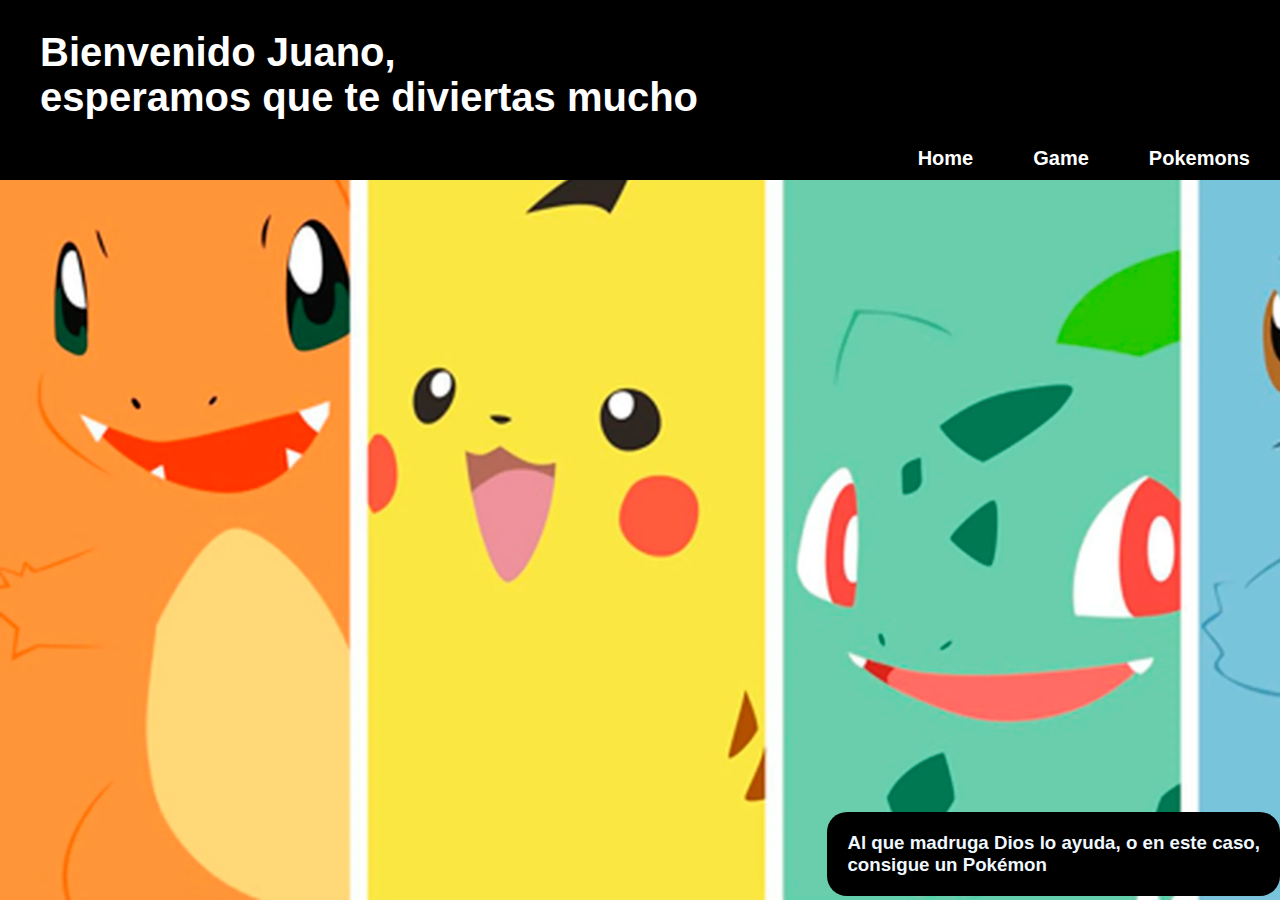
<file: index.html>
<!DOCTYPE html>
<html lang="en">

<head>
  <meta charset="UTF-8">
  <meta http-equiv="X-UA-Compatible" content="IE=edge">
  <meta name="viewport" content="width=device-width, initial-scale=1.0">
  <title>Pokedex Juano</title>
  <link rel="stylesheet" type="text/css" href="styles.css">
</head>

<body>
  <!--Inicio del header-->
  <header>
    <p>Bienvenido Juano, <br>esperamos que te diviertas mucho</br></p>
    <nav>
      <ul>
        <li><a href="index.html">Home</a></li>
        <li><a href="pokedex.html">Game</a></li>
        <li><a href="cartas.html">Pokemons</a></li>
      </ul>
    </nav>
  </header>
  <!--Fin del header-->
  <section>
    <!--Inicio del banner-->
    <div class="banner">
      <div class="banner_content">
        <h3>
          <b>Al que madruga Dios lo ayuda, o en este caso, <br>consigue un Pokémon</br></b>
        </h3>
      </div>
      <!--fin del banner-->
  </section>

</body>

</html>
</file>
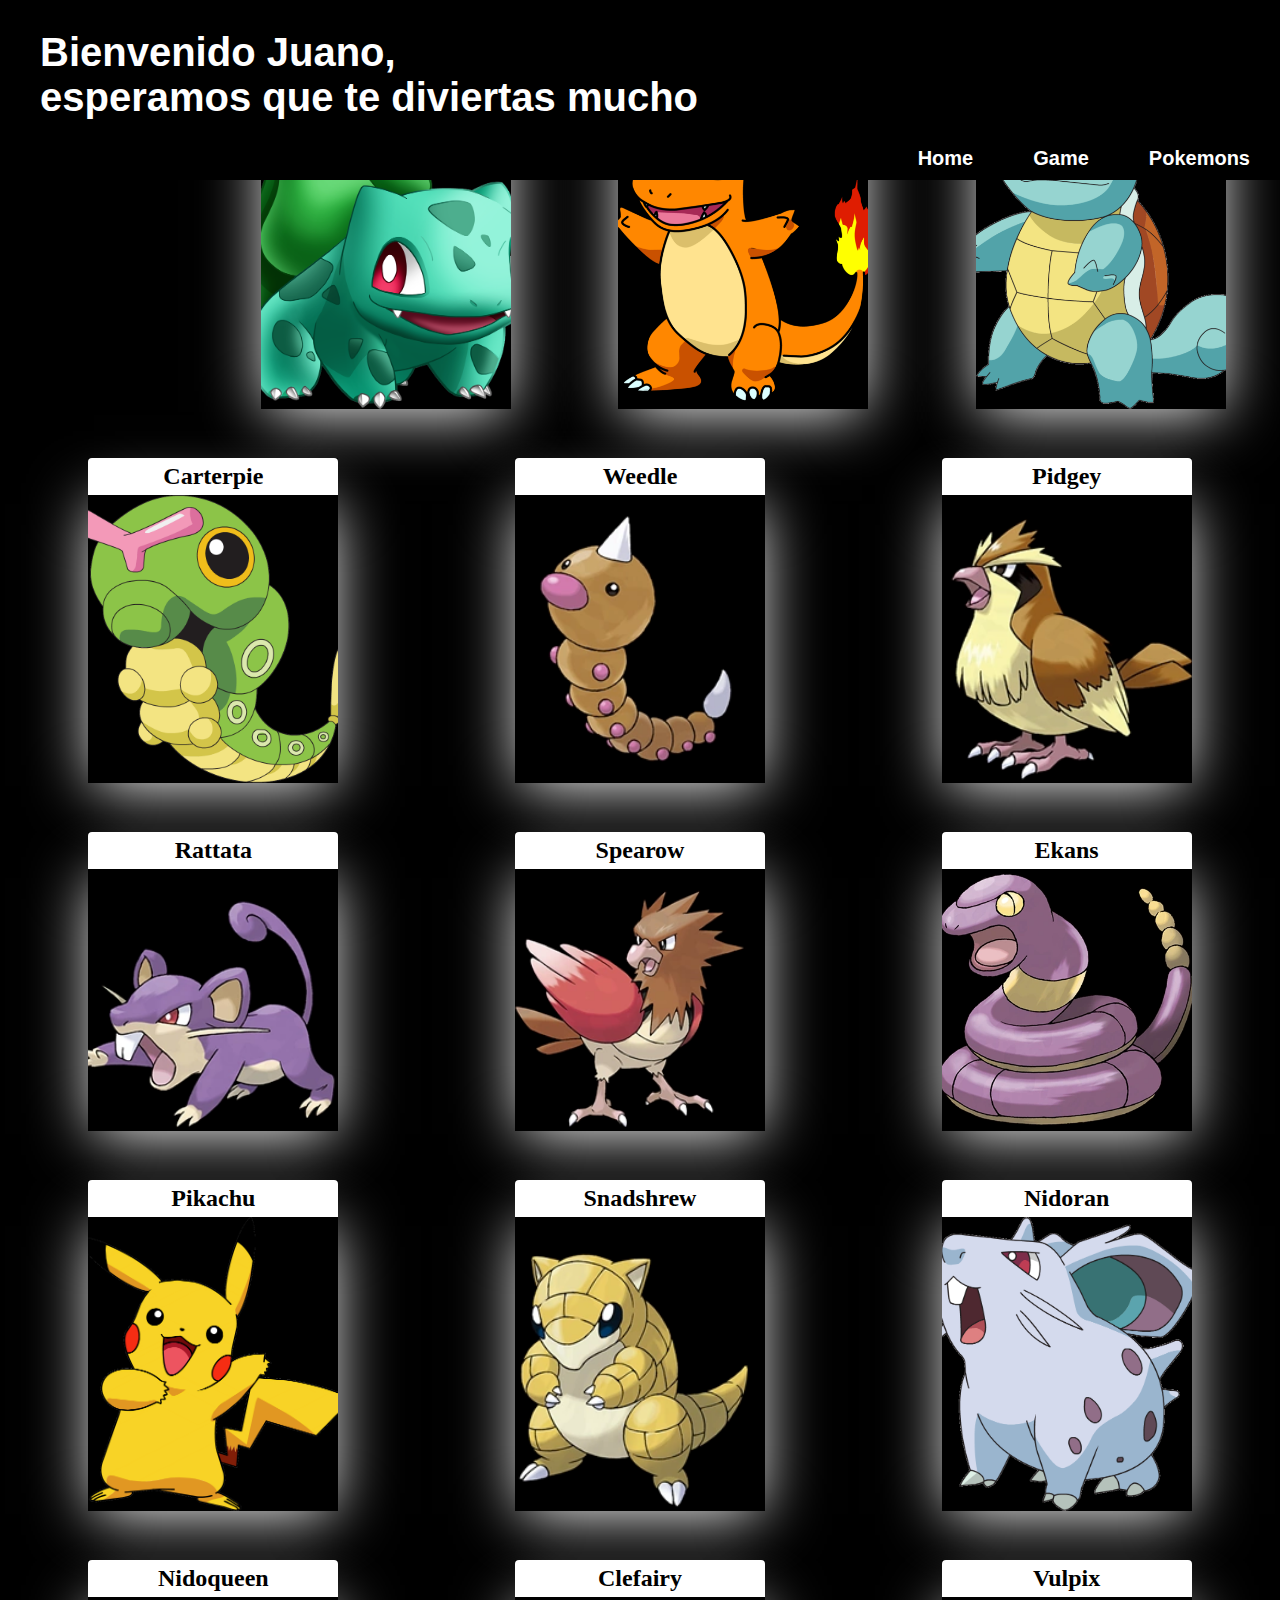
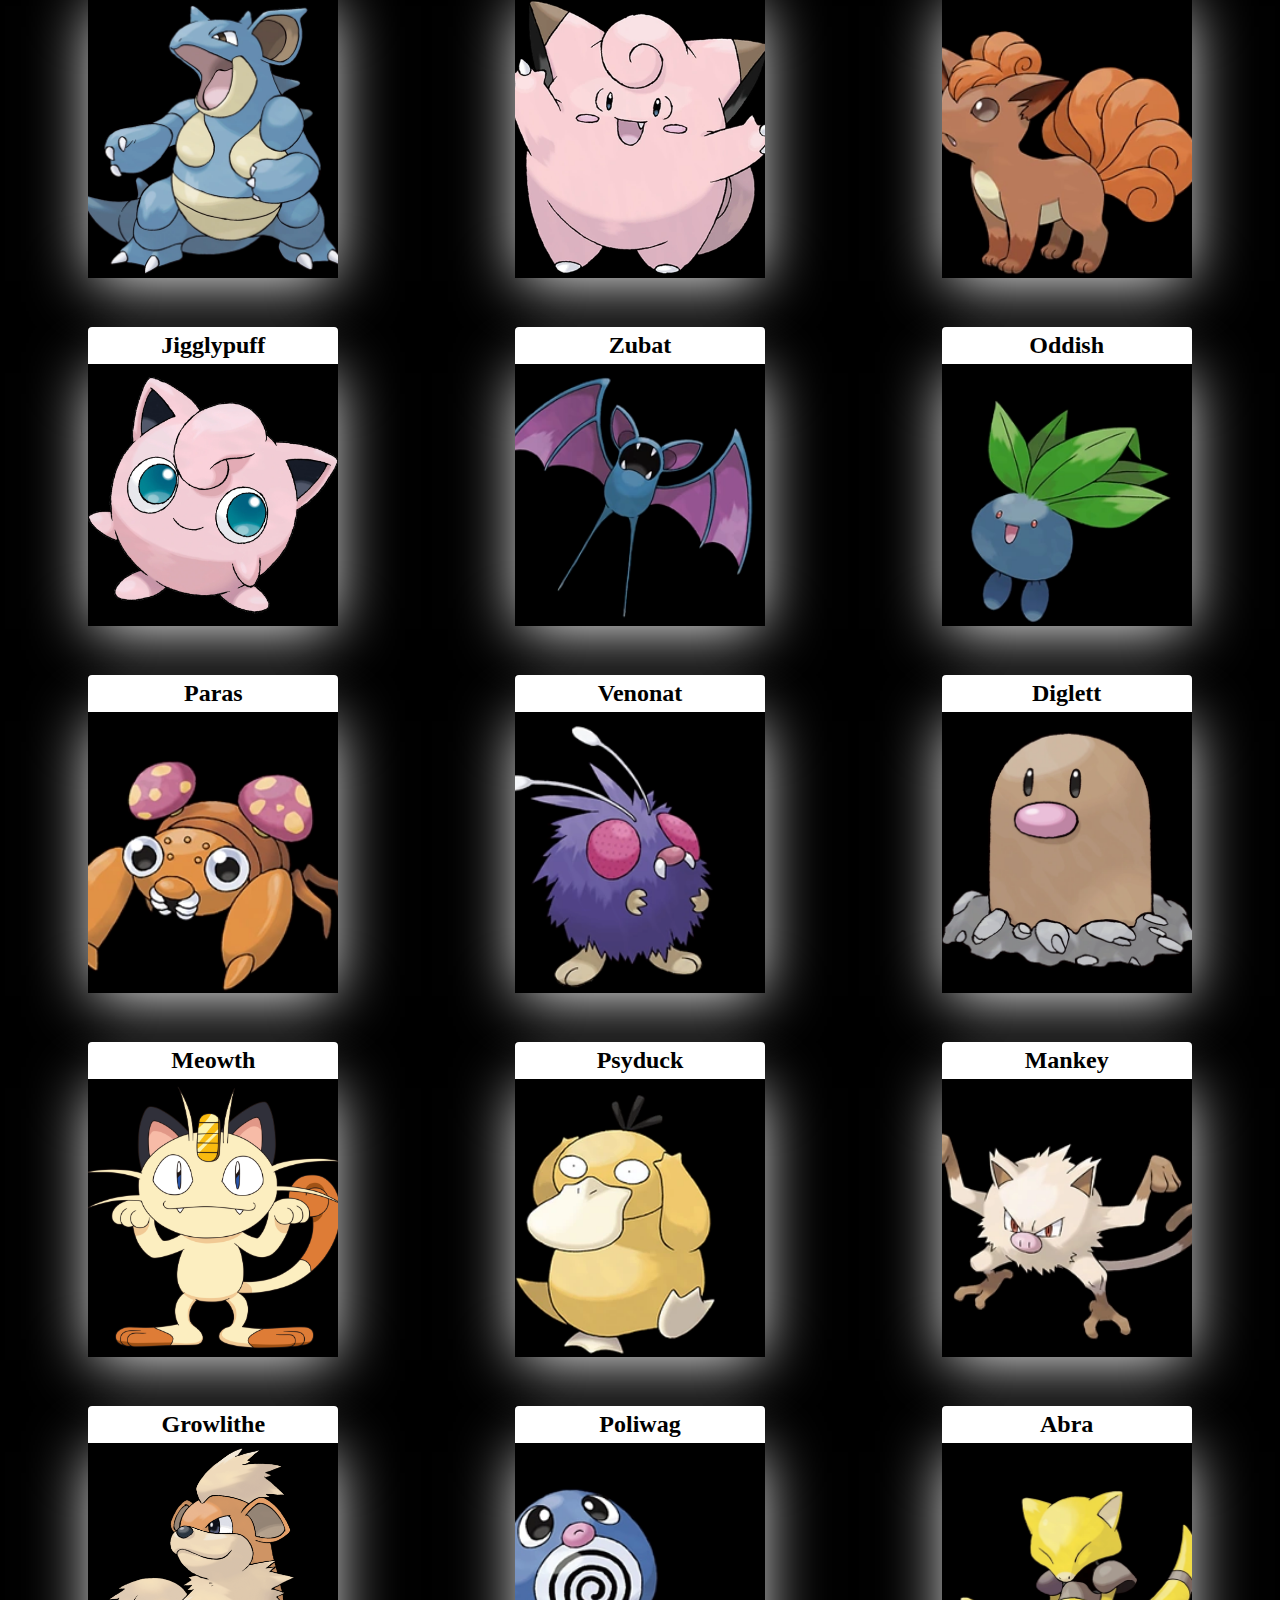
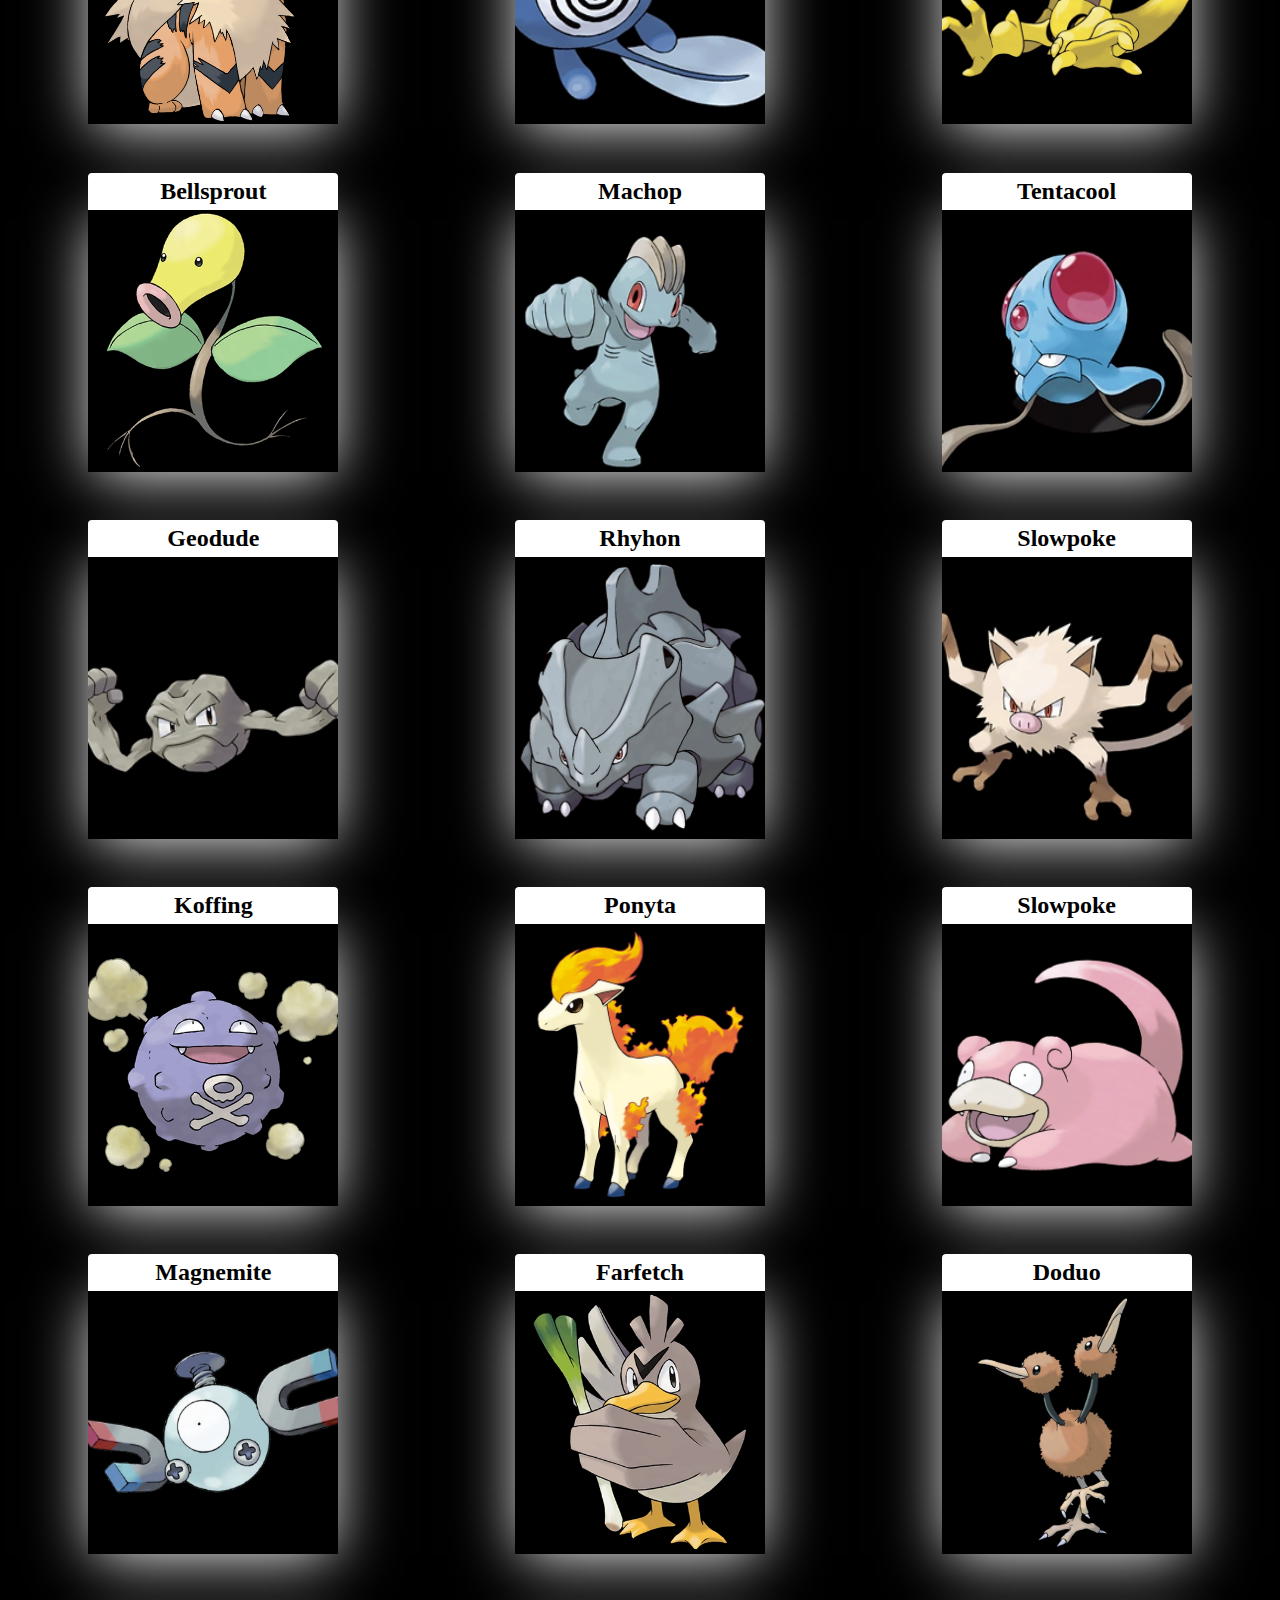
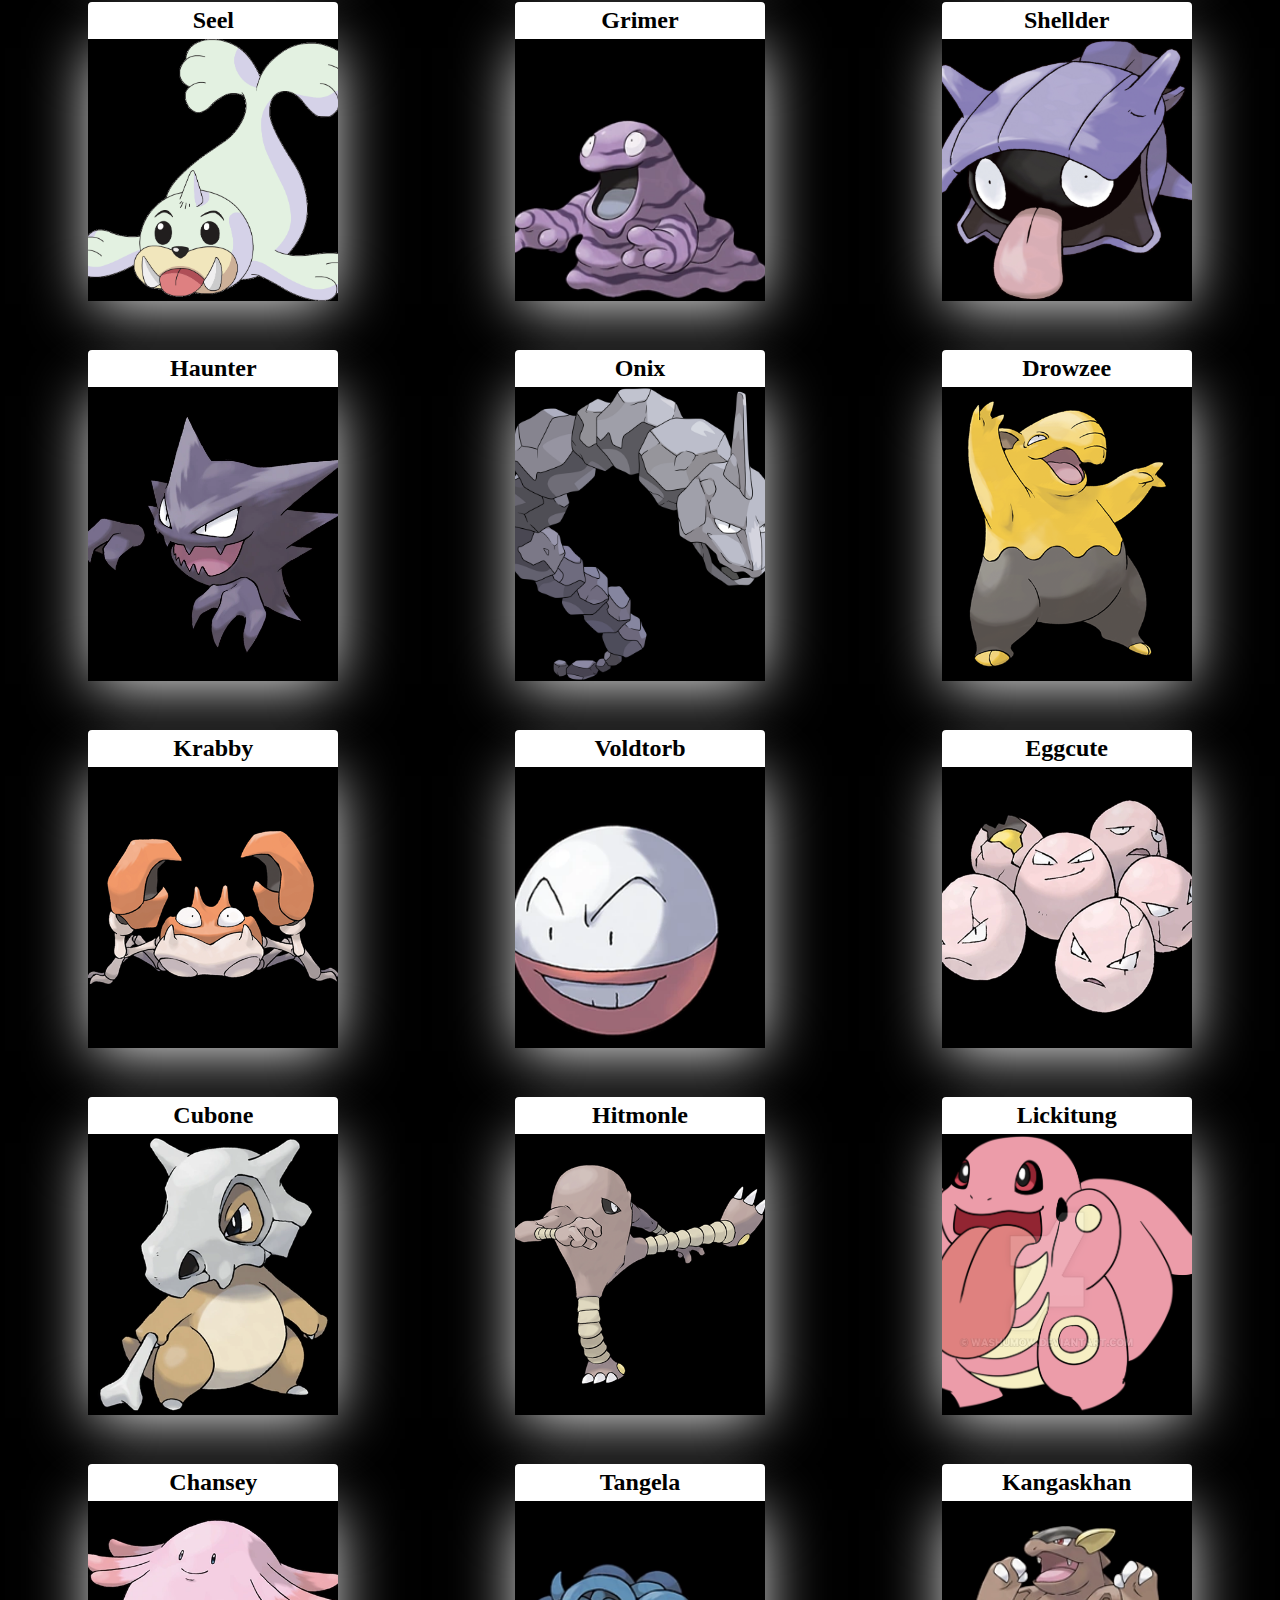
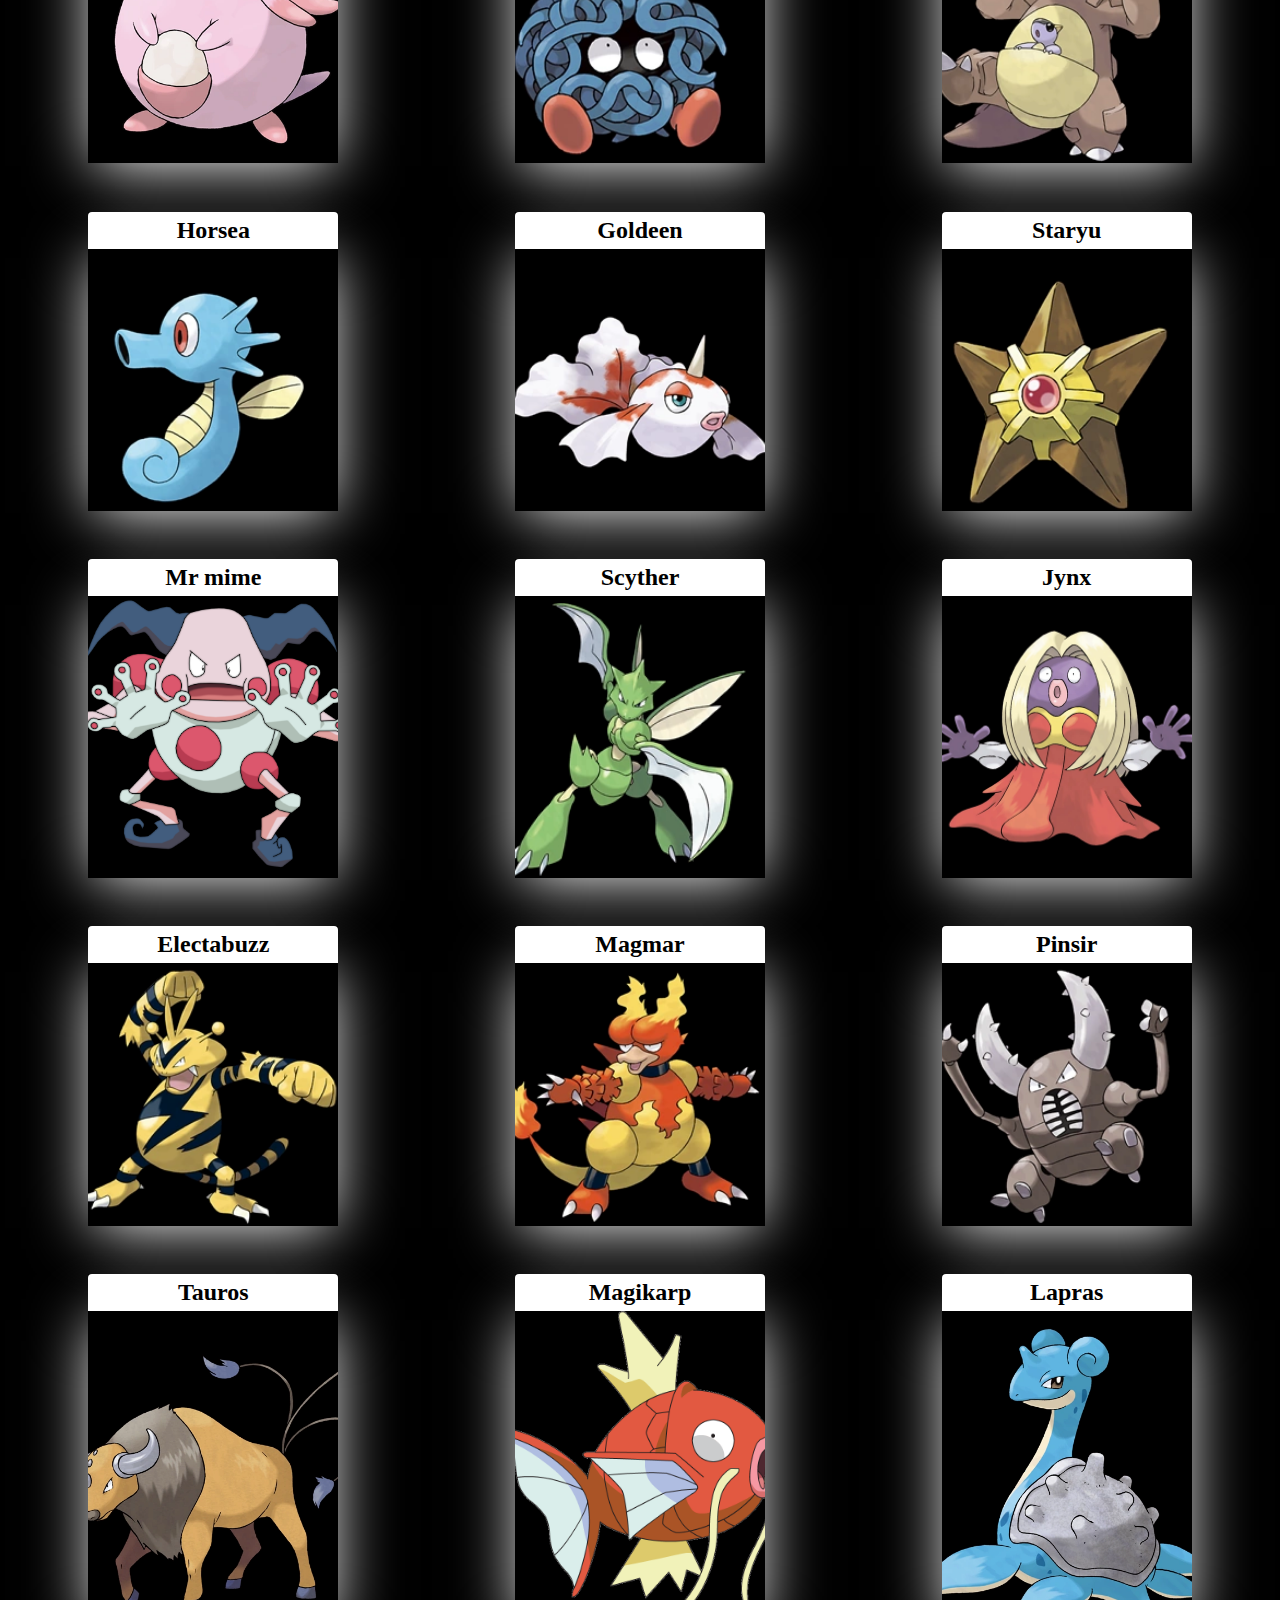
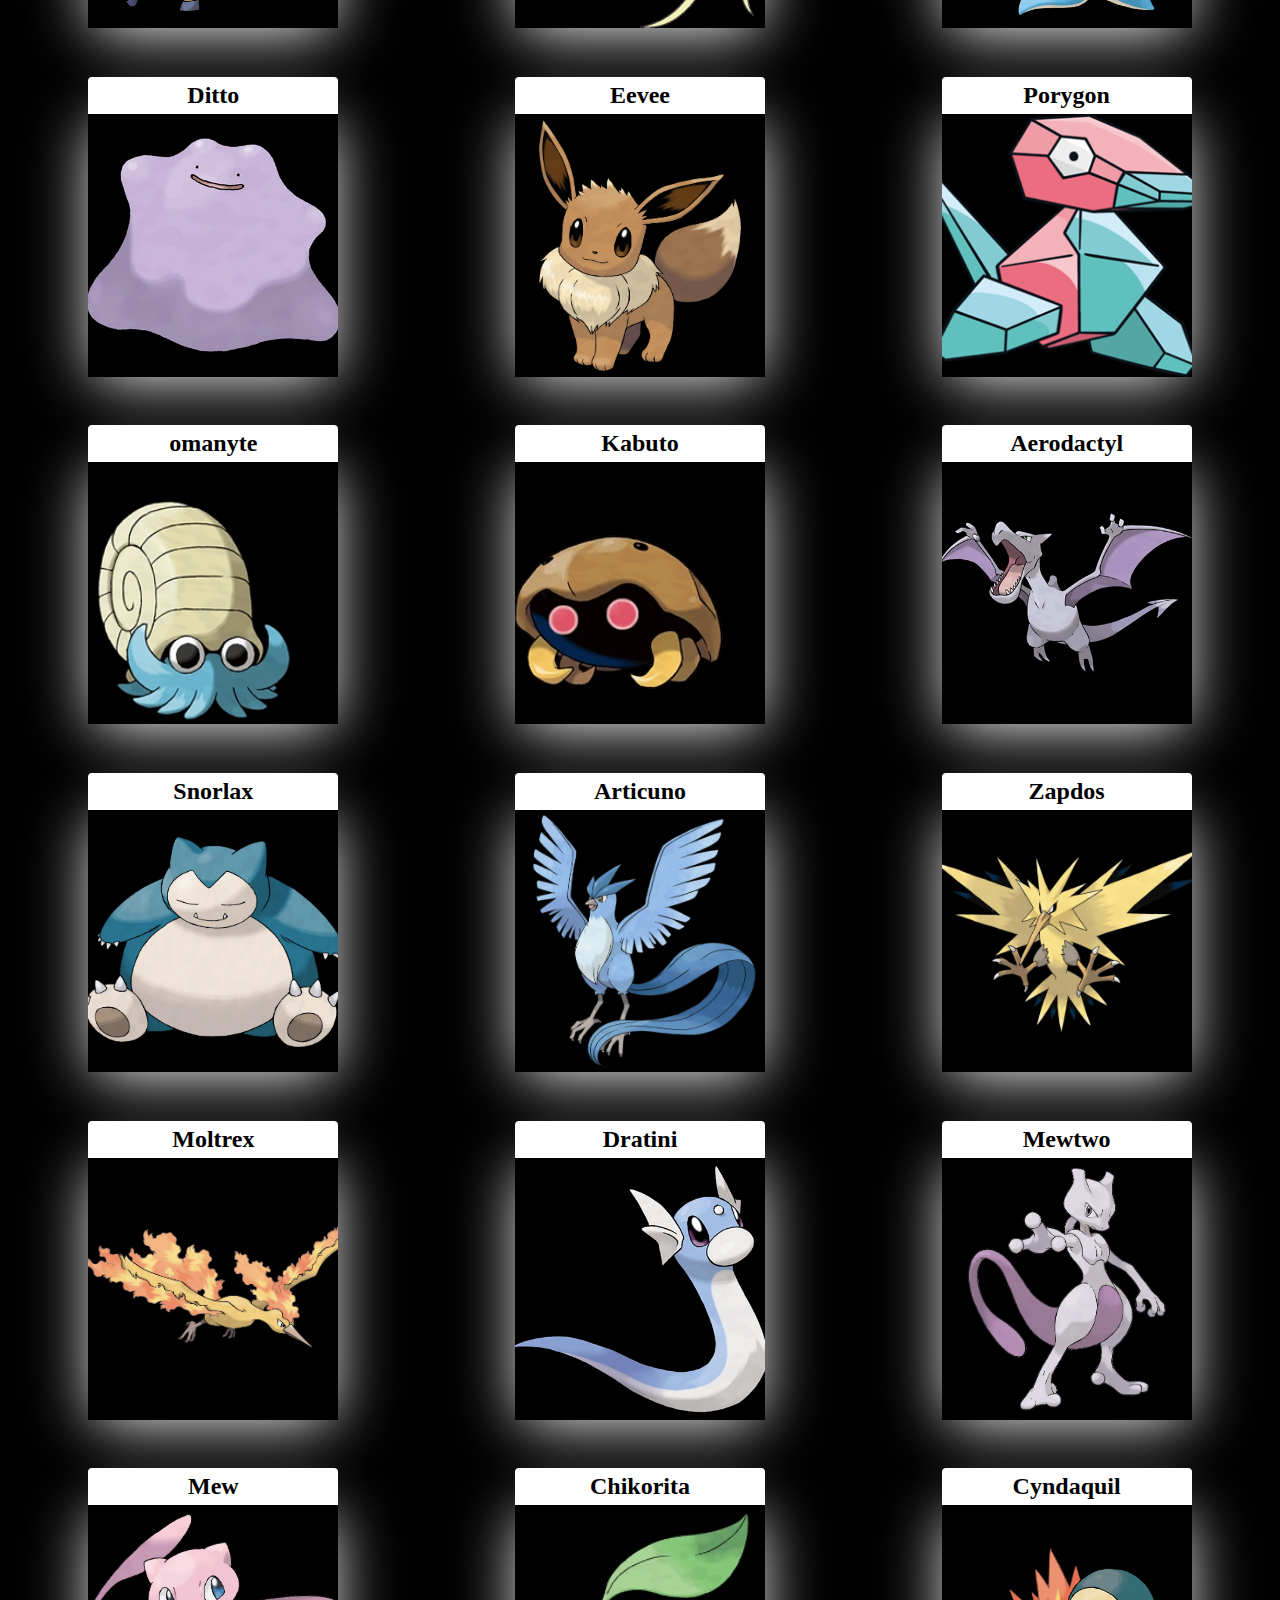
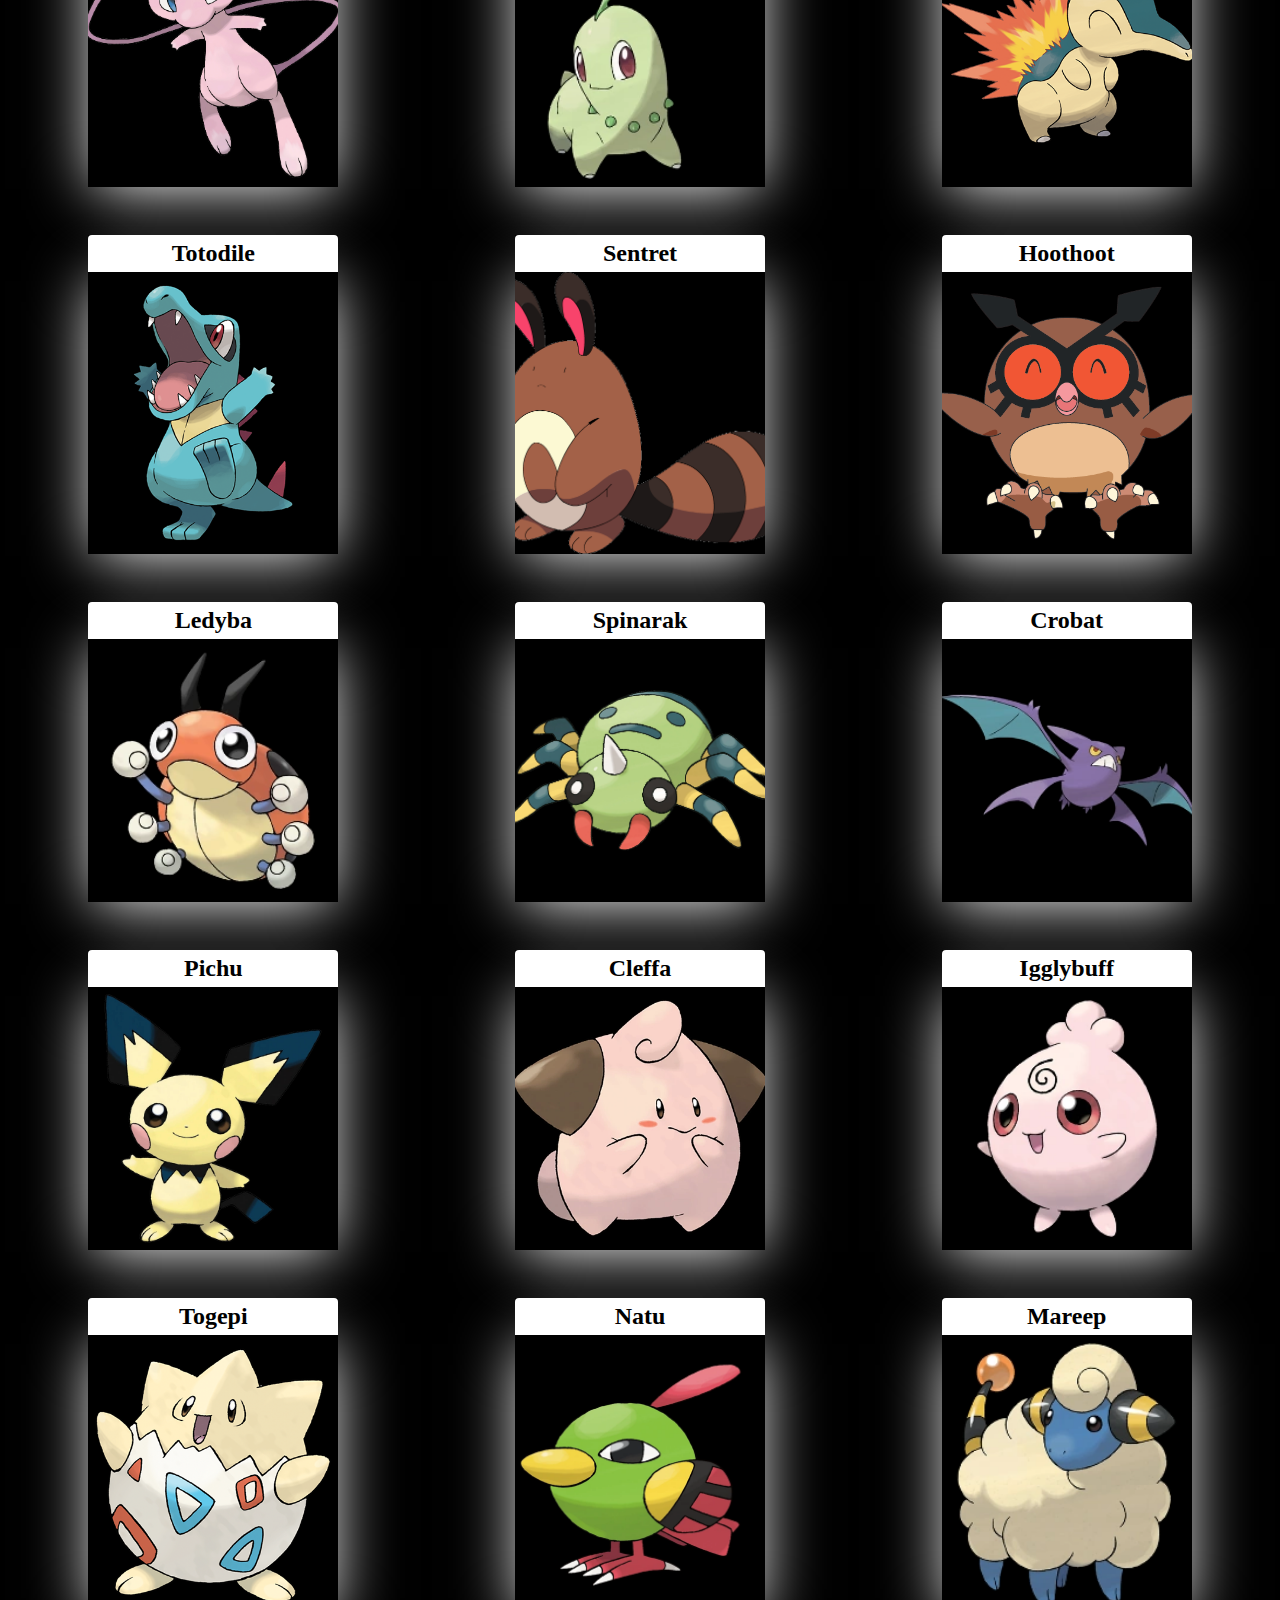
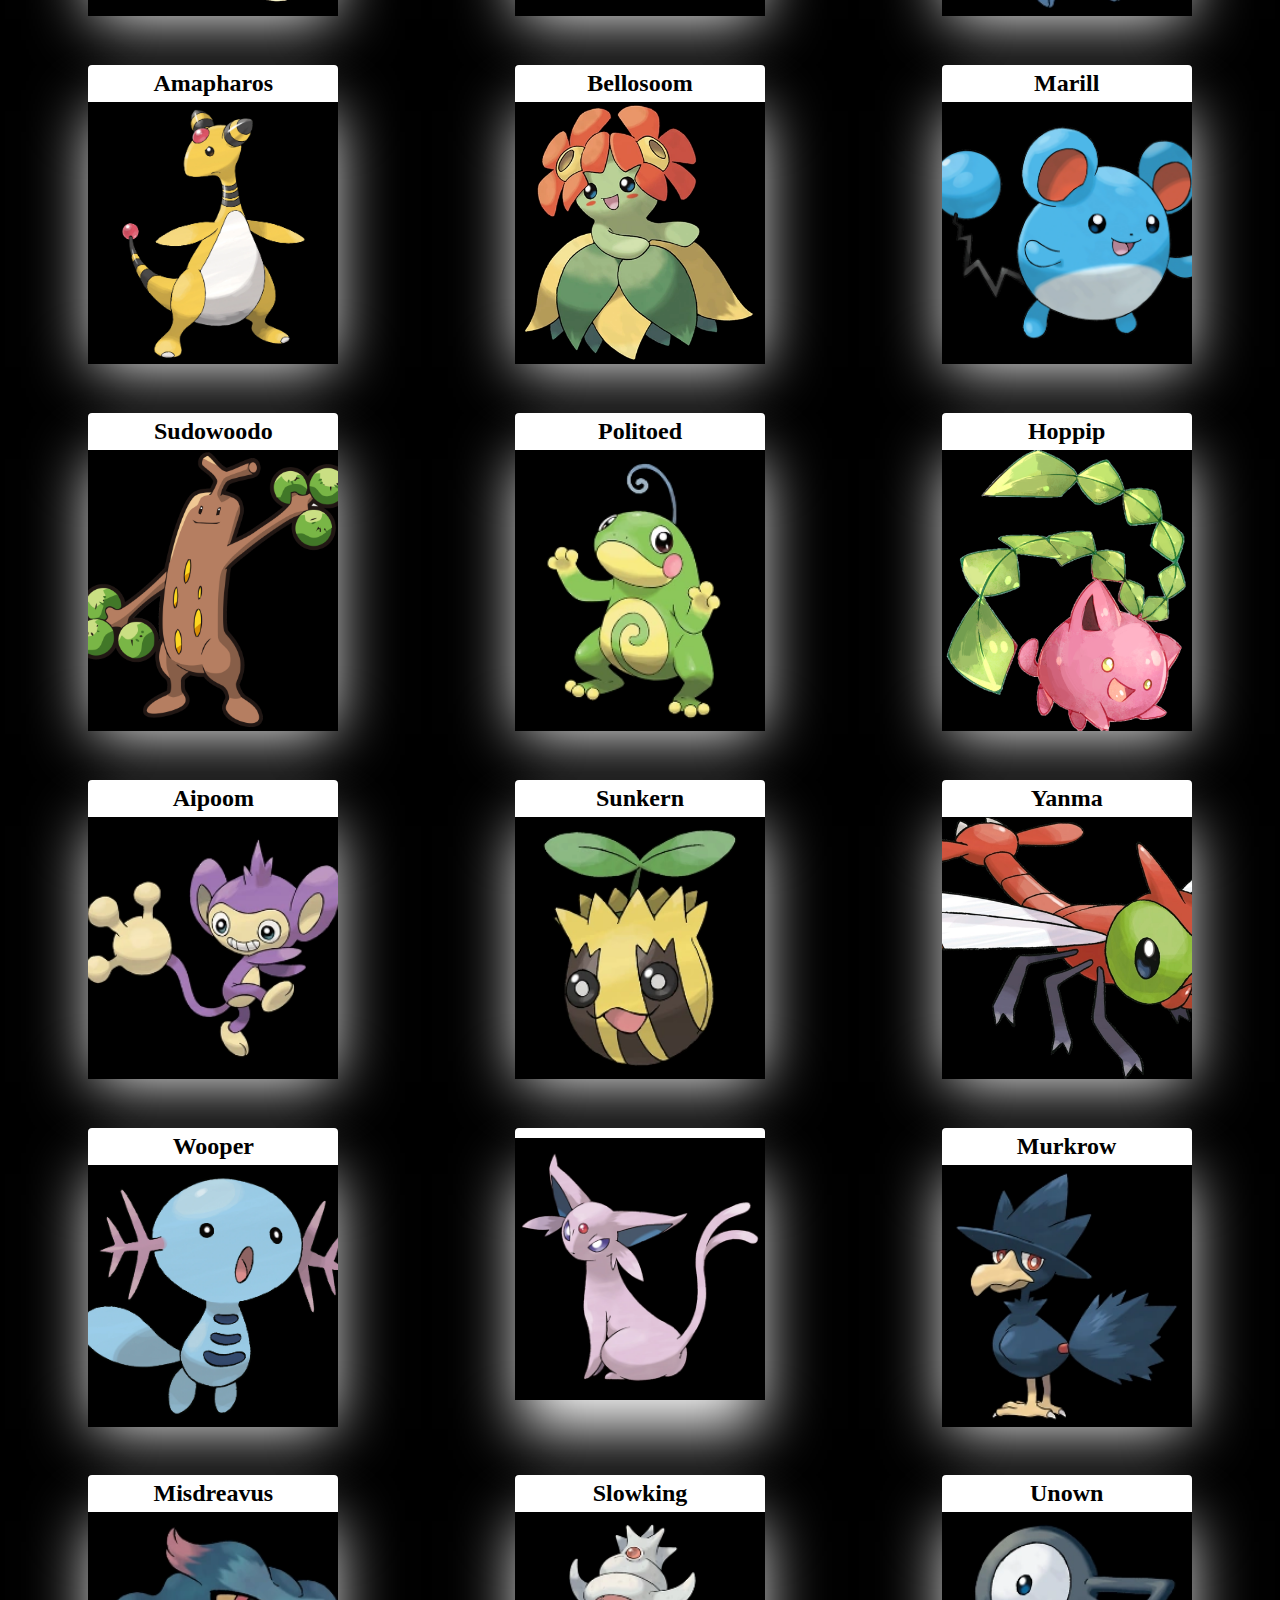
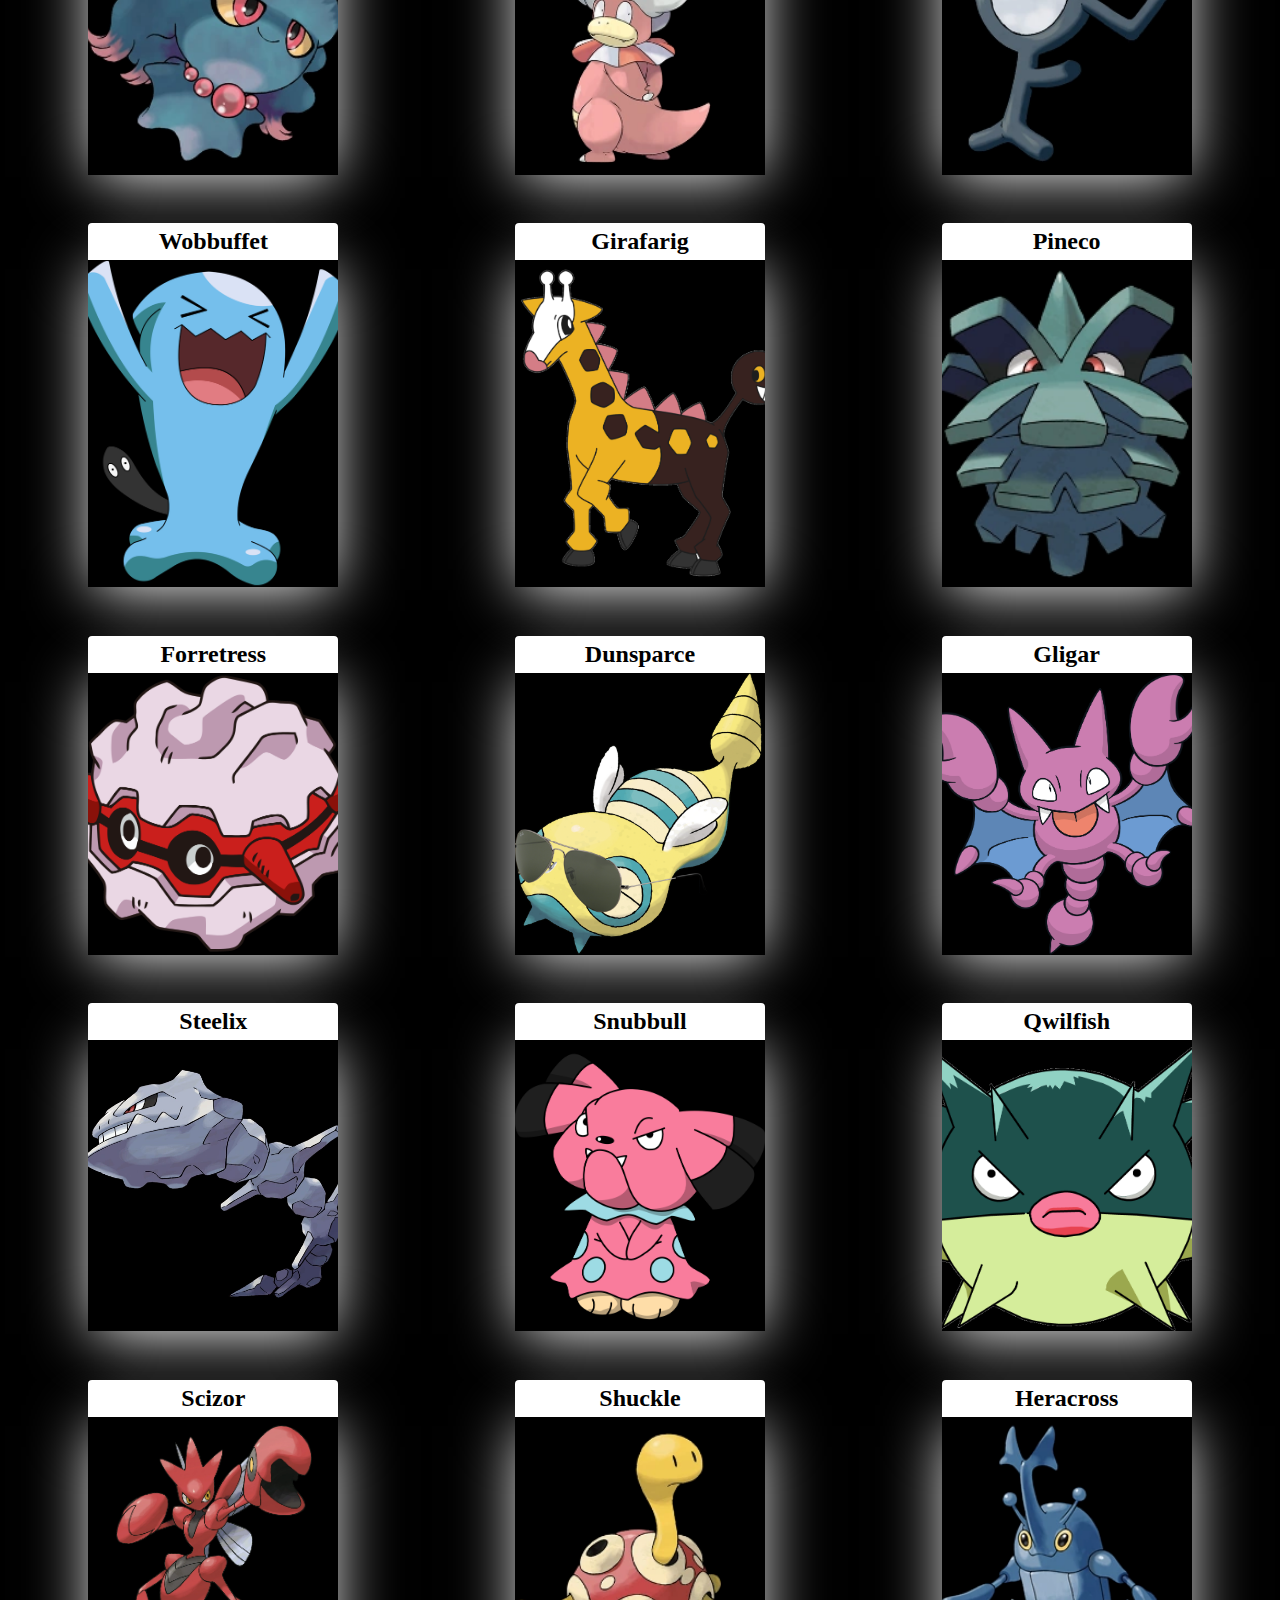
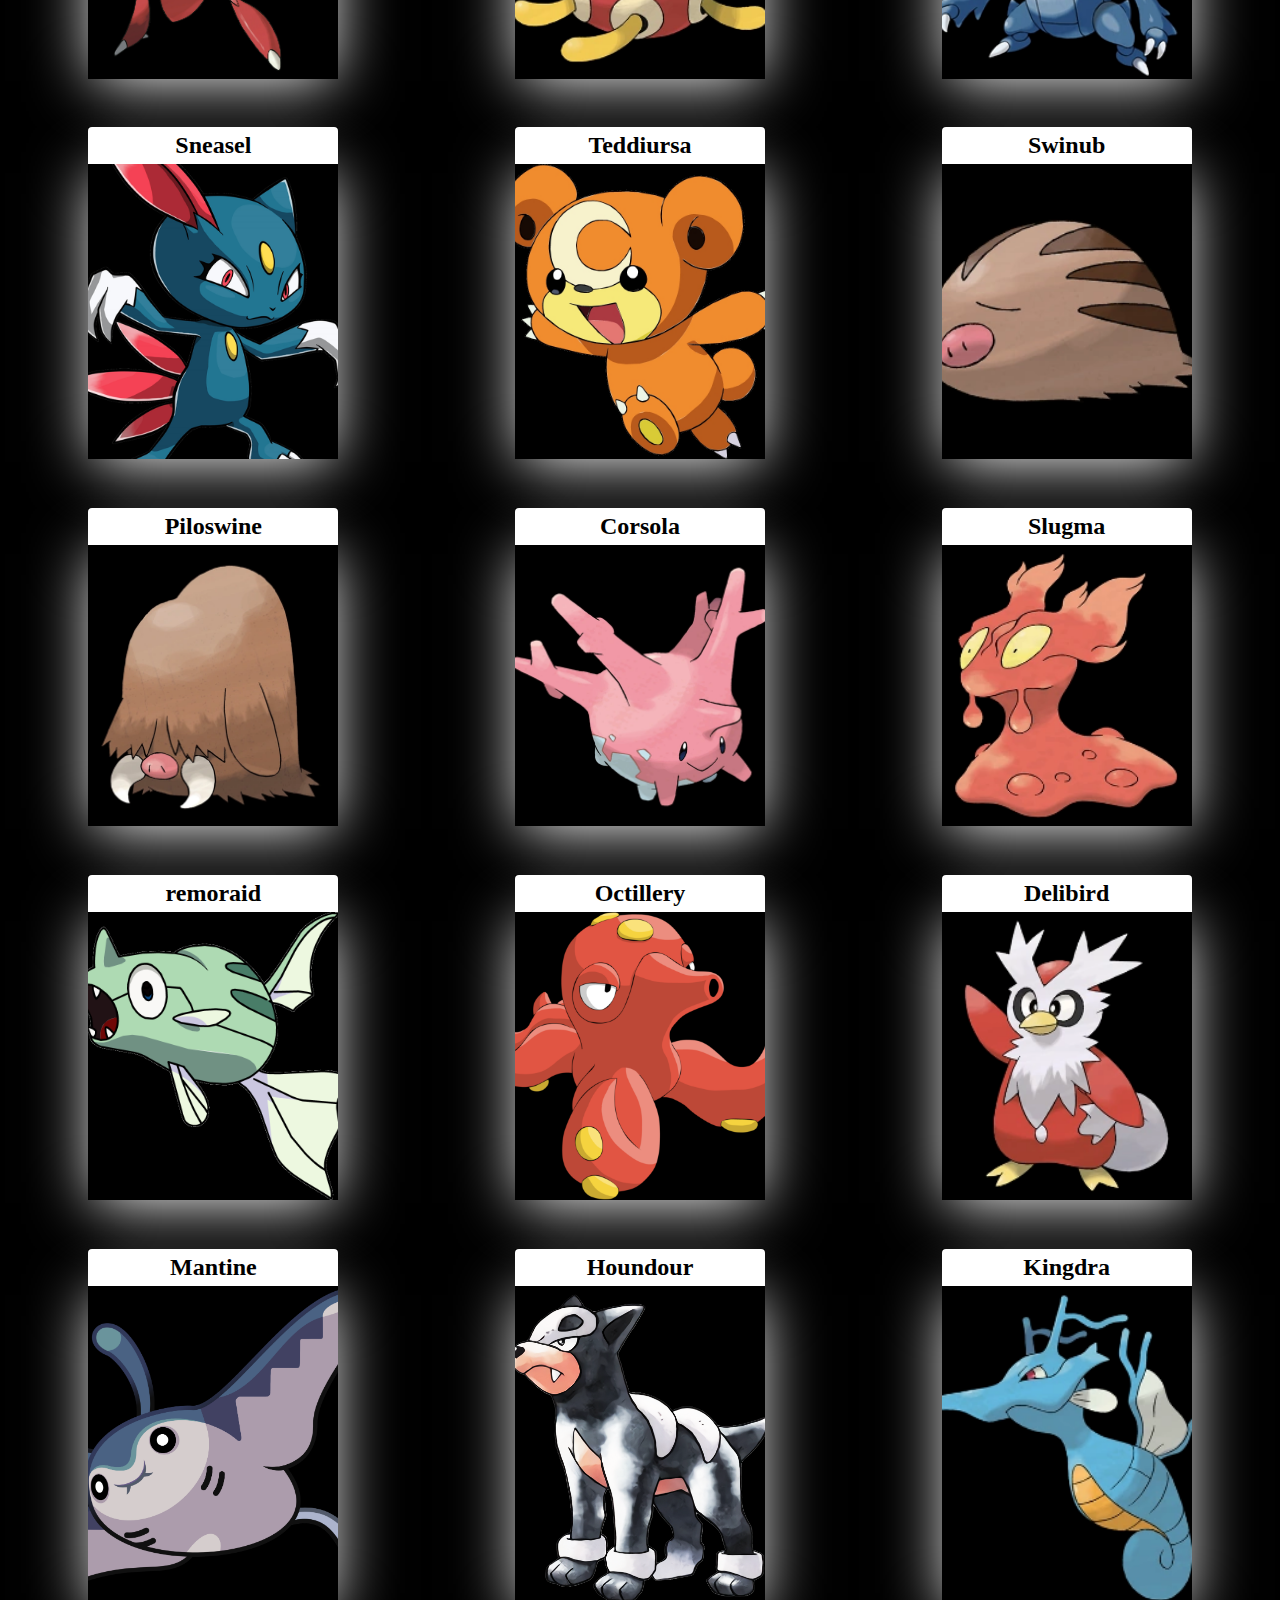
<file: cartas.html>
<!DOCTYPE html>
<html lang="en">

<head>
  <meta charset="UTF-8">
  <meta http-equiv="X-UA-Compatible" content="IE=edge">
  <meta name="viewport" content="width=device-width, initial-scale=1.0">
  <title>Pokedex Juano</title>
  <link rel="stylesheet" type="text/css" href="styles.css">
</head>

<body>

  <!--Inicio del header-->
    <header>
      <p>Bienvenido Juano, <br>esperamos que te diviertas mucho</br></p>
      <nav>
        <ul>
          <li><a href="index.html">Home</a></li>
          <li><a href="pokedex.html">Game</a></li>
          <li><a href="cartas.html">Pokemons</a></li>
        </ul>
      </nav>
    </header>
  <!--Fin del header-->
  <section class="cards">
    <!--Primera Carta-->
    <h1>CARTAS</h1>

    <div class="card">
      <h2 class="card-title">Bulbasaur</h2>
      <img src="img/pokemons/bulbasaur.png">
      <p class="card-desc"> Tipo:PlantaVeneno Peso: 6,9 kg Altura:0,7 m Color:Verde Forma:Cuadrúpedo Hábitat:Urbano
        Clasificación: Pokemon Semilla, Evoluciones:
        Bulbasaur Pokémon Inicial
        IvysaurNivel 16
        VenusaurNivel 32</p>
    </div>
    <!--Segunda carta-->
    <div class="card">
      <h2 class="card-title">Charmander</h2>
      <img src="img/pokemons/charmander.png.png">
      <p class="card-desc">Tipo:Fuego Peso:8,5 kg Altura:0,6 m Color:Rojo Forma:Vertical Hábitat:Terreno abrupto
        Clasificación:Pokemon Lagartija, Evoluciones
        CharmanderPokémon Inicial
        CharmeleonNivel 16
        CharizardNivel 36 </p>
    </div>
    <!--3 carta-->
    <div class="card">
      <h2 class="card-title">Squirtle</h2>
      <img src="img/pokemons/squirtle.png" alt="">
      <p class="card-desc">Tipo:Agua Peso:9 kg Altura:0,5 m Color:Azul Forma:Vertical Hábitat:Terreno abrupt
        Clasificación:Pokemon Tortuguita, Evoluciones
        SquirtlePokémon Inicial
        WartortleNivel 16
        BlastoiseNivel 36</p>
    </div>

    <!--4 carta-->

    <div class="card">
      <h2 class="card-title">Carterpie</h2>
      <img src="img/pokemons/Carterpie.png">
      <p class="card-desc"> Tipo:Bicho Peso: 2,9 kg Altura:0,3 m Color:Verde Debilidad:Fuego, volador, roca Habilidad:
        Polvo escudo, Sexo: maculino y femenino</p>
    </div>
    <!--5 carta-->
    <div class="card">
      <h2 class="card-title">Weedle</h2>
      <img src="img/pokemons/Weedle.webp">
      <p class="card-desc">Altura: 0.3m, Peso: 3.2 kg, Sexo: Femenino y masculino, Categoria: Oruga, Habilidad:Polvo
        escudo, Debilidad: Fuego, Psiquico, Volador, Roca</p>
    </div>
    <!--6 carta-->
    <div class="card">
      <h2 class="card-title">Pidgey</h2>
      <img src="img/pokemons/Pidgey.webp" alt="">
      <p class="card-desc">Altura: 0.3m, Peso:1.8kg, Sexo: Femenino y masculino,Habilidad: Vista Lince y Tumbos, Tipo:
        normal y volador, Debilidad: Electrico, Hielo, Roca </p>
    </div>



    </div>
    <!--7 carta-->

    <div class="card">
      <h2 class="card-title">Rattata</h2>
      <img src="img/pokemons/Rattata.webp">
      <p class="card-desc"> Tipo:Normal Peso: 3,5 kg Altura:0,3 m Debilidad:Lucha Habilidad: Fuga y Agallas, Sexo:
        maculino y femenino</p>
    </div>
    <!--8 carta-->
    <div class="card">
      <h2 class="card-title">Spearow</h2>
      <img src="img/pokemons/Spearow.webp">
      <p class="card-desc">Altura: 0.3m, Peso: 2.0 kg, Sexo: Femenino y masculino, Habilidad:Polvo escudo, Debilidad:
        Electrico, Hielo, Roca, Categoria: Pajarito</p>
    </div>
    <!--9 carta-->
    <div class="card">
      <h2 class="card-title">Ekans</h2>
      <img src="img/pokemons/Ekans.webp">
      <p class="card-desc">Altura: 2.0m, Peso:6.9kg, Sexo: Femenino y masculino, Habilidad: Mudar e Intimidacion,
        Tipo: Veneno, Debilidad: Psiquico y Tierra, Categoria: Serpiente:</p>
    </div>



    <!--10 carta-->

    <div class="card">
      <h2 class="card-title">Pikachu</h2>
      <img src="img/pokemons/pikachu.png">
      <p class="card-desc"> Tipo:Electrico Peso: 6.0 kg Altura:0,4 m Debilidad:Tierra Habilidad: Electrico, Sexo:
        maculino y femenino, Categoria: Raton</p>
    </div>
    <!--11 carta-->
    <div class="card">
      <h2 class="card-title">Snadshrew</h2>
      <img src="img/pokemons/Sandshrew.webp">
      <p class="card-desc">Altura: 0.6m, Peso: 12.0 kg, Sexo: Femenino y masculino, Habilidad:Velo Arena, Debilidad:
        Agua, Planta, Hielo, Categoria: Raton</p>
    </div>
    <!--12 carta-->
    <div class="card">
      <h2 class="card-title">Nidoran</h2>
      <img src="img/pokemons/Nidoran-Pokemon-PNG-Photos.png">
      <p class="card-desc">Altura: 0.4m, Peso:7.0kg, Sexo: Femenino, Habilidad: Punto toxico y Rivalidad, Tipo:
        Veneno, Debilidad: Psiquico y Tierra, Categoria: Pin Veneno</p>
    </div>

    <!--13 carta-->

    <div class="card">
      <h2 class="card-title">Nidoqueen</h2>
      <img src="img/pokemons/Nidoqueen.webp">
      <p class="card-desc"> Tipo:Veneno y Tierra, Peso: 60.0 kg Altura:1,3 m Debilidad: Agua, Psiquico, Hielo,
        Tierra, Habilidad:Punto Toxico, Rivalidad, Sexo: Femenino, Categoria: Taladro</p>
    </div>
    <!--14 carta-->
    <div class="card">
      <h2 class="card-title">Clefairy</h2>
      <img src="img/pokemons/Clefairy.webp">
      <p class="card-desc">Altura: 0.6m, Peso: 7.5 kg, Sexo: Femenino y masculino, Habilidad:Gran Encanto y Muro
        magico, Debilidad: Veneno, Acero, Categoria: Hada</p>
    </div>
    <!--15 carta-->
    <div class="card">
      <h2 class="card-title">Vulpix</h2>
      <img src="img/pokemons/Vulpix.webp">
      <p class="card-desc">Altura: 0.6m, Peso:9.9kg, Sexo: Femenino y Masculino, Habilidad: Absorbe fuego, Tipo:
        Fuego, Debilidad: Agua, Tierra, Roca, Categoria:Zorro</p>
    </div>

    <!--16 carta-->

    <div class="card">
      <h2 class="card-title">Jigglypuff</h2>
      <img src="img/pokemons/Jigglypuff.webp">
      <p class="card-desc"> Tipo:Normal y Hada, Peso: 5.5 kg Altura:0,5 m Debilidad: Acero, Veneno, Habilidad:Gran
        Encanto y Tenacidad, Sexo: Femenino y Masculino, Categoria: Globo</p>
    </div>
    <!--17 carta-->
    <div class="card">
      <h2 class="card-title">Zubat</h2>
      <img src="img/pokemons/Zubat.webp">
      <p class="card-desc">Altura: 0.8m, Peso: 7.5 kg, Sexo: Femenino y masculino, Habilidad: Fuerza Mental,
        Debilidad: Psiquico, Hielo, Electrico, Roca, Categoria: Murcielago, Tipo: Veneno y Volador</p>
    </div>
    <!--18 carta-->
    <div class="card">
      <h2 class="card-title">Oddish</h2>
      <img src="img/pokemons/Oddish.webp">
      <p class="card-desc">Altura: 0.5m, Peso:5.4kg, Sexo: Femenino y Masculino, Habilidad: Clorofila, Tipo:
        Planta, Veneno, Debilidad: Fuego, Psiquico, Volador, Hielo Categoria: Hierbajo</p>
    </div>

    <!--19 carta-->

    <div class="card">
      <h2 class="card-title">Paras</h2>
      <img src="img/pokemons/Paras.webp">
      <p class="card-desc"> Tipo:Bicho y Planta, Peso: 5.4 kg Altura:0,3 m Debilidad: Volador, Fuego, Hielo,
        Veneno, Roca, Bicho Habilidad: Efecto Espora y Piel Seca, Sexo: Femenino y Masculino, Categoria: Hongo
      </p>
    </div>
    <!--20 carta-->
    <div class="card">
      <h2 class="card-title">Venonat</h2>
      <img src="img/pokemons/Venonat.webp">
      <p class="card-desc">Altura: 1.0m, Peso: 30.0 kg, Sexo: Femenino y masculino, Habilidad: Ojos Compuesto y
        Cromolente, Debilidad: Fuego, Psiquico, Volador, Roca, Categoria: Insecto, Tipo: Veneno y Bicho</p>
    </div>
    <!--21 carta-->
    <div class="card">
      <h2 class="card-title">Diglett</h2>
      <img src="img/pokemons/Diglett.webp">
      <p class="card-desc">Altura: 0.2m, Peso:0.8kg, Sexo: Femenino y Masculino, Habilidad: Velo Arena y Trampa
        Arena, Tipo: Tierra, Debilidad: Agua, Planta, Hielo Categoria: Topo</p>
    </div>

    <!--22 carta-->

    <div class="card">
      <h2 class="card-title">Meowth</h2>
      <img src="img/pokemons/Meowth-Pokemon-Transparent-File.png">
      <p class="card-desc"> Tipo:Normal, Peso: 4.2 kg Altura:0,4 m Debilidad: Lucha, Habilidad: Recogida y
        Experto, Sexo: Femenino y Masculino, Categoria: Gato araña</p>
    </div>
    <!--23 carta-->
    <div class="card">
      <h2 class="card-title">Psyduck</h2>
      <img src="img/pokemons/Psyduck.webp">
      <p class="card-desc">Altura: 0.8m, Peso: 19.6 kg, Sexo: Femenino y masculino, Habilidad: Aclimatacion y
        Humedad, Debilidad: Electrico, Planta, Categoria: Pato, Tipo: Agua</p>
    </div>
    <!--24 carta-->
    <div class="card">
      <h2 class="card-title">Mankey</h2>
      <img src="img/pokemons/Mankey.webp">
      <p class="card-desc">Altura: 0.5m, Peso:28.0kg, Sexo: Femenino y Masculino, Habilidad: Espiritu vital e
        Irascible, Tipo: Lucha, Debilidad: Psiquico, Volador, Hada Categoria: Mono Cerdo</p>
    </div>

    <!--25 carta-->

    <div class="card">
      <h2 class="card-title">Growlithe</h2>
      <img src="img/pokemons/Growllithe.png">
      <p class="card-desc"> Tipo:Fuego, Peso: 19.0 kg Altura:0,7 m Debilidad: Agua, Tierra y Roca,
        Habilidad: intimidacion y absorbe fuego, Sexo: Femenino y Masculino, Categoria: Perrito</p>
    </div>
    <!--26 carta-->
    <div class="card">
      <h2 class="card-title">Poliwag</h2>
      <img src="img/pokemons/Poliwag.webp">
      <p class="card-desc">Altura: 0.6m, Peso: 12.4 kg, Sexo: Femenino y masculino, Habilidad: Absorbe el
        agua y Humedad, Debilidad: Electrico, Planta, Categoria: Renacuajo, Tipo: Agua</p>
    </div>
    <!--27 carta-->
    <div class="card">
      <h2 class="card-title">Abra</h2>
      <img src="img/pokemons/Abra.webp">
      <p class="card-desc">Altura: 0.9m, Peso:19.5kg, Sexo: Femenino y Masculino, Habilidad: Fuerza mental y
        Sincronia, Tipo: Psiquico, Debilidad: Siniestro, Fantasma y Bicho Categoria: Psi</p>
    </div>

    <!--28 carta-->

    <div class="card">
      <h2 class="card-title">Bellsprout</h2>
      <img src="img/pokemons/Bellsproutxd.webp">
      <p class="card-desc"> Tipo:Planta y Veneno, Peso: 4.0 kg Altura:0,7 m Debilidad: Fuego, Psiquico,
        Volador y Hielo, Habilidad: Clorofila, Sexo: Femenino y Masculino, Categoria: flor</p>
    </div>
    <!--29 carta-->
    <div class="card">
      <h2 class="card-title">Machop</h2>
      <img src="img/pokemons/Machop.webp">
      <p class="card-desc">Altura: 0.8m, Peso: 19.5 kg, Sexo: Femenino y masculino, Habilidad: Agallas e
        Indefenso, Debilidad: Psiquico, Volador y Hada, Categoria: Superpoder, Tipo: Lucha</p>
    </div>
    <!--30 carta-->
    <div class="card">
      <h2 class="card-title">Tentacool</h2>
      <img src="img/pokemons/Tentacool.webp">
      <p class="card-desc">Altura: 0.9m, Peso:45.5kg, Sexo: Femenino y Masculino, Habilidad:
        Viscosecrecion y Cuerpo Puro, Tipo: Agua y veneno, Debilidad: Psiquico, Electrico y Tierra,
        Categoria: Medusa</p>
    </div>

    <!--31 carta-->

    <div class="card">
      <h2 class="card-title">Geodude</h2>
      <img src="img/pokemons/Geodude.webp">
      <p class="card-desc"> Tipo:Roca y Tierra, Peso: 20.0 kg Altura:0,4 m Debilidad: Acero, Lucha,
        Agua, Hielo, Planta y Tierra, Habilidad: Cabeza de roca, Sexo: Femenino y Masculino, Categoria:
        Roca</p>
    </div>
    <!--32 carta-->
    <div class="card">
      <h2 class="card-title">Rhyhon</h2>
      <img src="img/pokemons/Rhyhorn.webp">
      <p class="card-desc">Su inteligencia es limitada, aunque posee una fuerza tan considerable que le
        permite incluso derribar rascacielos con solo embestirlos.</p>
    </div>
    <!--33 carta-->
    <div class="card">
      <h2 class="card-title">Slowpoke</h2>
      <img src="img/pokemons/Mankey.webp">
      <p class="card-desc">Altura: 1.2m, Peso:65.0kg, Sexo: Femenino y Masculino, Habilidad: Ritmo
        propio y Despiste, Tipo: Agua y psiquico, Debilidad: Fantasma, Siniestro, Planta, Electrico y
        Bicho, Categoria: Atontado</p>
    </div>

    <!--34 carta-->

    <div class="card">
      <h2 class="card-title">Koffing</h2>
      <img src="img/pokemons/koffing.png">
      <p class="card-desc"> Tipo:Roca y Tierra, Peso: 20.0 kg Altura:0,4 m Debilidad: Acero, Lucha,
        Agua, Hielo, Planta y Tierra, Habilidad: Cabeza de roca, Sexo: Femenino y Masculino,
        Categoria: Veneno</p>
    </div>
    <!--35 carta-->
    <div class="card">
      <h2 class="card-title">Ponyta</h2>
      <img src="img/pokemons/Ponyta.webp">
      <p class="card-desc">Altura: 1.0m, Peso: 30.0 kg, Sexo: Femenino y masculino, Habilidad: Fuga y
        Absorbe fuego, Debilidad: Agua, Tierra y Roca, Categoria: Caballo de fuego, Tipo: Fuego</p>
    </div>
    <!--36 carta-->
    <div class="card">
      <h2 class="card-title">Slowpoke</h2>
      <img src="img/pokemons/Slowpoke.webp">
      <p class="card-desc">Altura: 1.2m, Peso:65.0kg, Sexo: Femenino y Masculino, Habilidad: Ritmo
        propio y Despiste, Tipo: Agua y psiquico, Debilidad: Fantasma, Siniestro, Planta, Electrico y
        Bicho, Categoria: Atontado</p>
    </div>

    <!--37 carta-->

    <div class="card">
      <h2 class="card-title">Magnemite</h2>
      <img src="img/pokemons/Magnemite.png">
      <p class="card-desc"> Tipo:Acero y Electrico, Peso: 6.0 kg Altura:0,3 m Debilidad: Fuego,
        Lucha y Tierra, Habilidad: Robustez e Iman, Sexo: Femenino y Masculino, Categoria: Iman</p>
    </div>
    <!--38 carta-->
    <div class="card">
      <h2 class="card-title">Farfetch</h2>
      <img src="img/pokemons/Farfetch.webp">
      <p class="card-desc">Altura: 0.8m, Peso: 15.0 kg, Sexo: Femenino y masculino, Habilidad: vista
        de lince y fuerza mental, Debilidad: Hielo, Roca y Electrico, Categoria: Pato Salvaje, Tipo:
        Normal y Volador</p>
    </div>
    <!--39 carta-->
    <div class="card">
      <h2 class="card-title">Doduo</h2>
      <img src="img/pokemons/Doduo.webp">
      <p class="card-desc">Altura: 1.4m, Peso:39.2kg, Sexo: Femenino y Masculino, Habilidad: Fuga y
        Madrugar, Tipo: Normla y volador, Debilidad: Electrico, Hielo y Roca, Categoria: Ave gemela
      </p>
    </div>

    <!--40 carta-->

    <div class="card">
      <h2 class="card-title">Seel</h2>
      <img src="img/pokemons/seel-mequieropegar.png">
      <p class="card-desc"> Tipo:Agua, Peso: 90.0 kg Altura:1,1 m Debilidad: Planta y Electrico,
        Habilidad: Sebo e Hidratacion, Sexo: Femenino y Masculino, Categoria: Leon Marino</p>
    </div>
    <!--41 carta-->
    <div class="card">
      <h2 class="card-title">Grimer</h2>
      <img src="img/pokemons/Grimer.webp">
      <p class="card-desc">Altura: 0.9m, Peso: 30.0 kg, Sexo: Femenino y masculino, Habilidad:
        Hedor y Viscocidad, Debilidad: Psiquico y Tierra, Categoria: Lodo, Tipo: Venenoso</p>
    </div>
    <!--42 carta-->
    <div class="card">
      <h2 class="card-title">Shellder</h2>
      <img src="img/pokemons/Shellder.png">
      <p class="card-desc">Altura: 0.3m, Peso:4.0kg, Sexo: Femenino y Masculino, Habilidad:
        Caparazon y encadenado, Tipo: Agua, Debilidad: Planta y Electrico, Categoria: Bivaldo</p>
    </div>

    <!--43 carta-->

    <div class="card">
      <h2 class="card-title">Haunter</h2>
      <img src="img/pokemons/Haunter.webp">
      <p class="card-desc"> Tipo: fantasma, Peso: 90.0 kg Altura:1,1 m Debilidad: Fantasma,
        Tierra, Siniestro, Psiquico y Tierra, Habilidad: Levitacion, Sexo: Femenino y Masculino,
        Categoria: Gas</p>
    </div>
    <!--44 carta-->
    <div class="card">
      <h2 class="card-title">Onix</h2>
      <img src="img/pokemons/Onix.png">
      <p class="card-desc">Altura: 0.9m, Peso: 210.0 kg, Sexo: Femenino y masculino, Habilidad:
        Cabeza Roca y Robustez, Debilidad: Acero, Lucha, Agua, Hielo, Planta y Tierra,
        Categoria: Serpiente Roca, Tipo: Roca y Tierra</p>
    </div>
    <!--42 carta-->
    <div class="card">
      <h2 class="card-title">Drowzee</h2>
      <img src="img/pokemons/Drowzer.png">
      <p class="card-desc">Altura: 1m, Peso:32.0kg, Sexo: Femenino y Masculino, Habilidad:
        Insomnio y Alerta, Tipo: Psiquico, Debilidad: Fantasma, siniestro y Bicho,
        Categoria:Hipnosis</p>
    </div>

    <!--45 carta-->

    <div class="card">
      <h2 class="card-title">Krabby</h2>
      <img src="img/pokemons/Krabby.png">
      <p class="card-desc"> Tipo: Agua, Peso: 6kg Altura:0,4 m Debilidad: Planta y Electrico,
        Tierra, Habilidad: Caparazon y Corte Fuerte, Sexo: Femenino y Masculino, Categoria:
        Cangrejo</p>
    </div>
    <!--46 carta-->
    <div class="card">
      <h2 class="card-title">Voldtorb</h2>
      <img src="img/pokemons/voltorb.webp">
      <p class="card-desc">Altura: 0.9m, Peso: 10 kg, Sexo: Ni idea, Habilidad: Elec Estatica
        e Isonizar, Debilidad:Tierra, Categoria: Bola, Tipo: Electrico</p>
    </div>
    <!--47 carta-->
    <div class="card">
      <h2 class="card-title">Eggcute</h2>
      <img src="img/pokemons/Exeggcute.webp">
      <p class="card-desc">Altura: 1m, Peso:2.0kg, Sexo: Femenino y Masculino, Habilidad:
        Clorofila, Tipo: Planta y Psiquico, Debilidad: Fantasma, siniestro, Bicho, Volador,
        Fuego, Huelo y Veneno Categoria:Huevo</p>
    </div>

    <!--48 carta-->

    <div class="card">
      <h2 class="card-title">Cubone</h2>
      <img src="img/pokemons/Cubone.webp">
      <p class="card-desc"> Tipo: Tierra, Peso: 6kg Altura:0,4 m Debilidad: Planta, Agua y
        Hielo, Habilidad: Cabeza de roca, Sexo: Femenino y Masculino, Categoria: Solitario
      </p>
    </div>
    <!--49 carta-->
    <div class="card">
      <h2 class="card-title">Hitmonle</h2>
      <img src="img/pokemons/hitmonle.png">
      <p class="card-desc">Altura: 0.9m, Peso: 10 kg, Sexo: masculino, Habilidad:
        Flexibilidad, Debilidad:Psiquico, Volador y Hada, Categoria: Patada, Tipo: Lucha</p>
    </div>
    <!--50 carta-->
    <div class="card">
      <h2 class="card-title">Lickitung</h2>
      <img src="img/pokemons/Lickitung-Pokemon-Transparent-.png">
      <p class="card-desc">Altura: 1m, Peso:2.0kg, Sexo: Femenino y Masculino, Habilidad:
        Despiste, Tipo: Normal, Debilidad: Lucha, Categoria:Lametazo</p>
    </div>

    <!--51 carta-->

    <div class="card">
      <h2 class="card-title">Chansey</h2>
      <img src="img/pokemons/Chansey.webp">
      <p class="card-desc">Un generoso Pokémon que pone huevos muy nutritivos y se los da
        a personas o Pokémon heridos.</p>
    </div>
    <!--52 carta-->
    <div class="card">
      <h2 class="card-title">Tangela</h2>
      <img src="img/pokemons/Tangela.webp">
      <p class="card-desc">Sus lianas no dejan de crecer aunque se le desprendan. Aún se
        desconoce qué aspecto tiene sin ellas</p>
    </div>
    <!--53 carta-->
    <div class="card">
      <h2 class="card-title">Kangaskhan</h2>
      <img src="img/pokemons/Kangaskhan.webp">
      <p class="card-desc">Aunque lleve una cría en el marsupio, su juego de pies no
        pierde ligereza. Abruma al rival con ráfagas de ágiles puñetazos.</p>
    </div>

    <!--54 carta-->

    <div class="card">
      <h2 class="card-title">Horsea</h2>
      <img src="img/pokemons/Horsea.webp">
      <p class="card-desc">Habita en mares de aguas tranquilas. Si se siente en peligro,
        expulsará por la boca una densa tinta negra para poder huir.</p>
    </div>
    <!--55 carta-->
    <div class="card">
      <h2 class="card-title">Goldeen</h2>
      <img src="img/pokemons/Goldeen.webp">
      <p class="card-desc">Sus aletas pectorales, caudal y dorsal ondean gráciles en el
        agua. Por eso se le llama el Bailarín Acuático.</p>
    </div>
    <!--56 carta-->
    <div class="card">
      <h2 class="card-title">Staryu</h2>
      <img src="img/pokemons/Staryu.webp">
      <p class="card-desc">A finales de verano, se pueden ver grupos de Staryu en la
        orilla de la playa sincronizando el brillo de sus núcleos a ritmo regular.</p>
    </div>

    <!--57 carta-->

    <div class="card">
      <h2 class="card-title">Mr mime</h2>
      <img src="img/pokemons/Mr.-Mime-Pokemon-PNG-Photos.png">
      <p class="card-desc">Muchos estudiosos sostienen que el desarrollo de sus
        enormes manos se debe a su afán por practicar la pantomima.</p>
    </div>
    <!--58 carta-->
    <div class="card">
      <h2 class="card-title">Scyther</h2>
      <img src="img/pokemons/Scyther.webp">
      <p class="card-desc">Avanza por la hierba con sus afiladas guadañas, más rápido
        de lo que el ojo humano puede percibir.</p>
    </div>
    <!--59 carta-->
    <div class="card">
      <h2 class="card-title">Jynx</h2>
      <img src="img/pokemons/Jynx.webp">
      <p class="card-desc">En cierta parte de Galar se conocía a Jynx como la Reina
        del Hielo y se reverenciaba con cierto temor.</p>
    </div>

    <!--60 carta-->

    <div class="card">
      <h2 class="card-title">Electabuzz</h2>
      <img src="img/pokemons/Electabuzz.webp">
      <p class="card-desc">Es habitual que las centrales eléctricas cuenten con
        Pokémon de tipo Tierra para hacer frente a los Electabuzz ávidos de
        electricidad.</p>
    </div>
    <!--61 carta-->
    <div class="card">
      <h2 class="card-title">Magmar</h2>
      <img src="img/pokemons/Magmar.webp">
      <p class="card-desc">Abate a sus presas con las llamas que genera y con
        frecuencia acaba reduciéndolas a carbonilla por accidente.</p>
    </div>
    <!--62 carta-->
    <div class="card">
      <h2 class="card-title">Pinsir</h2>
      <img src="img/pokemons/Pinsir.webp">
      <p class="card-desc">Los Pinsir se juzgan entre ellos por la robustez de la
        cornamenta. Cuanto más imponente sea, más agradará a sus congéneres del sexo
        opuesto.</p>
    </div>

    <!--63 carta-->

    <div class="card">
      <h2 class="card-title">Tauros</h2>
      <img src="img/pokemons/Tauros.webp">
      <p class="card-desc">Cuando elige una presa, embiste sin pensárselo. Este
        Pokémon es famoso por su carácter violento.</p>
    </div>
    <!--64 carta-->
    <div class="card">
      <h2 class="card-title">Magikarp</h2>
      <img src="img/pokemons/Magikarp-Pokemon-.png">
      <p class="card-desc">Un Pokémon desvalido y patético. A veces es capaz de
        saltar alto, pero rara vez más de 2 m.</p>
    </div>
    <!--65 carta-->
    <div class="card">
      <h2 class="card-title">Lapras</h2>
      <img src="img/pokemons/Lapras.webp">
      <p class="card-desc">Este Pokémon posee una notable inteligencia y un
        corazón de oro. Entona un canto melodioso mientras surca el mar.</p>
    </div>

    <!--66 carta-->

    <div class="card">
      <h2 class="card-title">Ditto</h2>
      <img src="img/pokemons/Ditto.webp">
      <p class="card-desc">Su habilidad para transformarse es perfecta, pero, si
        se le hace reír, perderá la fuerza y no podrá mantenerse transformado.
      </p>
    </div>
    <!--67 carta-->
    <div class="card">
      <h2 class="card-title">Eevee</h2>
      <img src="img/pokemons/Eevee.webp">
      <p class="card-desc">Es capaz de evolucionar de muchas maneras para
        adaptarse sin problemas a cualquier medio.</p>
    </div>
    <!--68 carta-->
    <div class="card">
      <h2 class="card-title">Porygon</h2>
      <img src="img/pokemons/Porygon.png">
      <p class="card-desc">Se trata del primer Pokémon del mundo creado a partir
        de códigos de programación gracias al uso de tecnología de vanguardia.
      </p>
    </div>

    <!--69 carta-->

    <div class="card">
      <h2 class="card-title">omanyte</h2>
      <img src="img/pokemons/Omanyte.webp">
      <p class="card-desc">Varios ejemplares han escapado o bien han sido
        liberados tras su restauración, lo que comienza a suscitar una serie
        de problemas.</p>
    </div>
    <!--70 carta-->
    <div class="card">
      <h2 class="card-title">Kabuto</h2>
      <img src="img/pokemons/Kabuto.webp">
      <p class="card-desc">Un Pokémon casi extinto. Cada tres días, muda el
        caparazón, que se va endureciendo de forma progresiva.</p>
    </div>
    <!--71 carta-->
    <div class="card">
      <h2 class="card-title">Aerodactyl</h2>
      <img src="img/pokemons/Aerodactyl.webp">
      <p class="card-desc">Un feroz Pokémon de la época prehistórica al que no
        bastan todos los avances tecnológicos actuales para regenerar a la
        perfección.</p>
    </div>

    <!--72 carta-->

    <div class="card">
      <h2 class="card-title">Snorlax</h2>
      <img src="img/pokemons/Snorlax.webp">
      <p class="card-desc">No se encuentra satisfecho hasta haber ingerido
        400 kg de comida cada día. Cuando acaba de comer, se queda dormido.
      </p>
    </div>
    <!--73 carta-->
    <div class="card">
      <h2 class="card-title">Articuno</h2>
      <img src="img/pokemons/Articuno.webp">
      <p class="card-desc">Se dice que sus bellas alas azules se componen de
        hielo. Vuela en torno a las montañas nevadas con su larga cola al
        viento.</p>
    </div>
    <!--74 carta-->
    <div class="card">
      <h2 class="card-title">Zapdos</h2>
      <img src="img/pokemons/Zapdos.webp">
      <p class="card-desc">Posee el poder de controlar la electricidad a su
        antojo. Según la creencia popular, anida oculto en oscuros
        nubarrones de tormenta</p>
    </div>

    <!--75 carta-->

    <div class="card">
      <h2 class="card-title">Moltrex</h2>
      <img src="img/pokemons/Moltres.webp">
      <p class="card-desc">Una de las aves legendarias. Al batir las alas,
        las llamas que las envuelven emiten un hermoso fulgor rojo.</p>
    </div>
    <!--76 carta-->
    <div class="card">
      <h2 class="card-title">Dratini</h2>
      <img src="img/pokemons/Dratini.webp">
      <p class="card-desc">Durante la etapa de crecimiento, muda muchas
        veces de piel y se protege mediante una cascada.</p>
    </div>
    <!--77 carta-->
    <div class="card">
      <h2 class="card-title">Mewtwo</h2>
      <img src="img/pokemons/Mewtwo.webp">
      <p class="card-desc">Su ADN es casi el mismo que el de Mew. Sin
        embargo, su tamaño y carácter son muy diferentes.</p>
    </div>

    <!--78 carta-->

    <div class="card">
      <h2 class="card-title">Mew</h2>
      <img src="img/pokemons/Mew.webp">
      <p class="card-desc">Si se observa a través de un microscopio,
        puede distinguirse cuán corto, fino y delicado es el pelaje de
        este Pokémon..</p>
    </div>
    <!--79 carta-->
    <div class="card">
      <h2 class="card-title">Chikorita</h2>
      <img src="img/pokemons/Chikorita.webp">
      <p class="card-desc">Al luchar, Chikorita agita la hoja que tiene
        para mantener a raya al rival. Pero, al mismo tiempo, libera una
        suave fragancia que apacigua el encuentro y crea un ambiente
        agradable y de amistad.</p>
    </div>
    <!--80 carta-->
    <div class="card">
      <h2 class="card-title">Cyndaquil</h2>
      <img src="img/pokemons/Cyndaquil.png">
      <p class="card-desc">Cyndaquil se protege soltando llamas por el
        lomo. Cuando está enfadado, las llamas son fieras, pero, si está
        cansado, solo consigue echar algunas chispas que no llegan a
        cuajar en una completa combustión</p>
    </div>
   <!--81 carta-->

    <div class="card">
      <h2 class="card-title">Totodile</h2>
      <img src="img/pokemons/totodile.png">
      <p class="card-desc">Totodile tiene cuerpo pequeño, pero fuertes
        mandíbulas. A veces, piensa que solo está dando un mordisquito
        y hace unas heridas bastante considerables..</p>
    </div>
    <!--82 carta-->
    <div class="card">
      <h2 class="card-title">Sentret</h2>
      <img src="img/pokemons/Sentret-Pokemon-Transparent-Image.png">
      <p class="card-desc">Sentret no duerme a menos que otro haga guardia. El que hace de centinela lo despertará al mínimo signo de peligro. Cuando este Pokémon se separa de su manada, es incapaz de echarse a dormir, presa del miedo.</p>
    </div>
    <!--83 carta-->
    <div class="card">
      <h2 class="card-title">Hoothoot</h2>
      <img src="img/pokemons/hoothoot.png">
      <p class="card-desc">Se apoya en una sola pata y, cuando cambia de una a otra, se mueve tan rápido que apenas se percibe.</p>
    </div>
   <!--84 carta-->

   <div class="card">
    <h2 class="card-title">Ledyba</h2>
    <img src="img/pokemons/Ledyba.webp">
    <p class="card-desc">Este Pokémon no soporta el frío. En Alola, sin embargo, se encuentra en su elemento y se lo puede ver revoloteando vivaracho por doquier.</p>
   </div>
   <!--85 carta-->
   <div class="card">
    <h2 class="card-title">Spinarak</h2>
    <img src="img/pokemons/Spinarak.webp">
    <p class="card-desc">Segrega un hilo de increíble resistencia con el que teje su tela, capaz de soportar el peso de una roca de 10 kg sin romperse.</p>
   </div>
   <!--86 carta-->
   <div class="card">
    <h2 class="card-title">Crobat</h2>
    <img src="img/pokemons/Crobat.webp">
    <p class="card-desc">Sus patas se han convertido en alas. Se lanza sobre su presa en un vuelo silencioso a alta velocidad y le clava los colmillos en la nuca.</p>
   </div>
   <!--87 carta-->

   <div class="card">
    <h2 class="card-title">Pichu</h2>
    <img src="img/pokemons/Pichu.webp">
    <p class="card-desc">No se le da muy bien el almacenamiento de electricidad. A la mínima, descarga energía sin darse cuenta.</p>
   </div>
   <!--88 carta-->
   <div class="card">
    <h2 class="card-title">Cleffa</h2>
    <img src="img/pokemons/Cleffa.webp">
    <p class="card-desc">Los lugareños rumorean que suele encontrarse en lugares donde han caído estrellas fugaces.</p>
   </div>
   <!--89 carta-->
   <div class="card">
    <h2 class="card-title">Igglybuff</h2>
    <img src="img/pokemons/Igglybuff.webp">
    <p class="card-desc">Su cuerpo suave y elástico desprende un aroma ligeramente dulce. Cuando empieza a botar, no puede parar.</p>
   </div>
   <!--90 carta--> 

   <div class="card">
    <h2 class="card-title">Togepi</h2>
    <img src="img/pokemons/Togepi.png">
    <p class="card-desc">El cascarón parece estar lleno de alegría. Dicen que trae buena suerte si se le trata con cariño</p>
   </div>
   <!--91 carta-->
   <div class="card">
    <h2 class="card-title">Natu</h2>
    <img src="img/pokemons/Natu.webp">
    <p class="card-desc">Trepa con gran habilidad por el tronco de los árboles, donde aprovecha para picotear los brotes nuevos.</p>
   </div>
   <!--92 carta-->
   <div class="card">
    <h2 class="card-title">Mareep</h2>
    <img src="img/pokemons/Mareep.webp">
    <p class="card-desc">Cuando almacena electricidad estática en su cuerpo, la lana dobla su volumen. Quien la toque recibirá una descarga</p>
   </div>

  
   <!--93 carta-->
   <div class="card">
    <h2 class="card-title">Amapharos</h2>
    <img src="img/pokemons/Ampharos.webp">
    <p class="card-desc">El brillo de su cola es visible desde lejos. En la antigüedad, se usaba mucho como faro.</p>
   </div>
   <!--94 carta-->
   <div class="card">
    <h2 class="card-title">Bellosoom</h2>
    <img src="img/pokemons/Bellossom.webp">
    <p class="card-desc">bunda en los trópicos. Al bailar, sus pétalos se rozan y emiten un agradable sonido.</p>
   </div>
   <!--95 carta-->
   <div class="card">
    <h2 class="card-title">Marill</h2>
    <img src="img/pokemons/Marill.webp">
    <p class="card-desc">Tiene un pelaje que repele el agua, por lo que está seco incluso después de bañarse.</p>
   </div>
   <!--96 carta-->
   <div class="card">
    <h2 class="card-title">Sudowoodo</h2>
    <img src="img/pokemons/Sudowoodo-Pokemon-No-Background.png">
    <p class="card-desc">Aunque pretende ser un árbol, en su composición se parece más a una roca que a una planta.</p>
   </div>
   <!--97 carta-->
   <div class="card">
    <h2 class="card-title">Politoed</h2>
    <img src="img/pokemons/Politoed.webp">
    <p class="card-desc">Aparece a orillas de las charcas al caer la noche. Reclama su territorio profiriendo un fuerte grito que recuerda a un bramido.</p>
   </div>
   <!--98 carta-->
   <div class="card">
    <h2 class="card-title">Hoppip</h2>
    <img src="img/pokemons/Hoppip-Pokemon-PNG-Photos.png">
    <p class="card-desc">Recorre largas distancias arrastrado por el viento. Se desconoce la procedencia exacta de los ejemplares que habitan en Paldea.</p>
   </div>
   <!--99 carta-->
   <div class="card">
    <h2 class="card-title">Aipoom</h2>
    <img src="img/pokemons/Aipom.webp">
    <p class="card-desc">De tanto utilizar la cola, esta se ha vuelto más hábil que sus dedos. Construye sus nidos en las copas de los árboles</p>
   </div>
   <!--100 carta-->
   <div class="card">
    <h2 class="card-title">Sunkern</h2>
    <img src="img/pokemons/Sunkern.webp">
    <p class="card-desc">Cae de repente del cielo por las mañanas. Como sabe que es débil, solo se dedica a nutrirse hasta que evoluciona.</p>
   </div>
   <!--101 carta-->
   <div class="card">
    <h2 class="card-title">Yanma</h2>
    <img src="img/pokemons/Yanma-Pokemon-PNG-HD-Quality.png">
    <p class="card-desc">Yanma tiene un ángulo de visión de 360° sin mover los ojos. Es un gran volador, experto en hacer repentinas paradas y cambios de dirección en el aire. Aprovecha la habilidad que tiene de volar para lanzarse sobre su presa.</p>
   </div>
   <!--102 carta-->
   <div class="card">
    <h2 class="card-title">Wooper</h2>
    <img src="img/pokemons/Wooper.webp">
    <p class="card-desc">Este Pokémon vive en aguas frías. Sale del agua para buscar comida cuando refresca el ambiente.</p>
   </div>
   <!--103 carta-->
   <div class="card">
    <h2 class="card-title"></h2>
    <img src="img/pokemons/Espeon.webp">
    <p class="card-desc">Al predecir el siguiente movimiento de su rival, los extremos de su cola bífida tiemblan ligeramente..</p>
   </div>
   <!--104 carta-->
   <div class="card">
    <h2 class="card-title">Murkrow</h2>
    <img src="img/pokemons/Murkrow.webp">
    <p class="card-desc">Yanma tiene un ángulo de visión de 360° sin mover los ojos. Es un gran volador, experto en hacer repentinas paradas y cambios de dirección en el aire. Aprovecha la habilidad que tiene de volar para lanzarse sobre su presa.Temido y odiado por muchos, dicen que trae la desgracia a todos aquellos que lo ven por la noche.</p>
   </div>
   <!--105 carta-->
   <div class="card">
    <h2 class="card-title">Misdreavus</h2>
    <img src="img/pokemons/Misdreavus.webp">
    <p class="card-desc">Sorprende a la gente en mitad de la noche y acumula su miedo como energía.</p>
   </div>
   <!--106 carta-->
   <div class="card">
    <h2 class="card-title">Slowking</h2>
    <img src="img/pokemons/Slowking.webp">
    <p class="card-desc">Al ser mordido en la cabeza, Slowpoke absorbió unas toxinas que liberaron su poder oculto.</p>
   </div>
   <!--107 carta-->
   <div class="card">
    <h2 class="card-title">Unown</h2>
    <img src="img/pokemons/Unown.webp">
    <p class="card-desc">Estos Pokémon tienen forma de caracteres antiguos. No se sabe qué surgió primero, si la vieja escritura o los distintos Unown. Esta cuestión sigue siendo objeto de estudio, pero aún no se ha averiguado nada.</p>
   </div>
   <!--108 carta-->
   <div class="card">
    <h2 class="card-title">Wobbuffet</h2>
    <img src="img/pokemons/Wobbuffet-Pokemon-Transparent-PNG.png">
    <p class="card-desc">Odia la luz y las sacudidas. Si le atacan, infla su cuerpo para contraatacar con más ímpetu.</p>
   </div>
   <!--109 carta-->
   <div class="card">
    <h2 class="card-title">Girafarig</h2>
    <img src="img/pokemons/Girafarig-Pokemon-Background-PNG-Image.png">
    <p class="card-desc">El minúsculo cerebro que tiene en la cola es en realidad un órgano importante dotado de potentes poderes psíquicos.</p>
   </div>
   <!--110 carta-->
   <div class="card">
    <h2 class="card-title">Pineco</h2>
    <img src="img/pokemons/Pineco.webp">
    <p class="card-desc">Le gusta engrosar su coraza añadiendo cortezas de árbol. El aumento de peso no le molesta.</p>
   </div>
   <!--111 carta-->
   <div class="card">
    <h2 class="card-title">Forretress</h2>
    <img src="img/pokemons/Forretress-PNG-Photo-Image.png">
    <p class="card-desc">Se le suele ver enganchado al tronco de un árbol grande. Cuando comienza la acción, dispara trozos de su coraza.</p>
   </div>
   <!--112 carta-->
   <div class="card">
    <h2 class="card-title">Dunsparce</h2>
    <img src="img/pokemons/Dunsparce-Pokemon-Transparent-PNG.png">
    <p class="card-desc">Construye laberintos en lugares oscuros. Si alguien lo descubre, huye cavando un agujero con la cola.</p>
   </div>
   <!--113 carta-->
   <div class="card">
    <h2 class="card-title">Gligar</h2>
    <img src="img/pokemons/Gligar-Pokemon-No-Background.png">
    <p class="card-desc">Gligar planea por el aire sin hacer ningún ruido, como si fuera patinando. Este Pokémon se agarra a la cara de su rival con las patas traseras, con forma de garra, y las pinzas de las delanteras y le inyecta veneno por el aguijón.</p>
   </div>
   <!--114 carta-->
   <div class="card">
    <h2 class="card-title">Steelix</h2>
    <img src="img/pokemons/Steelix.webp">
    <p class="card-desc">Según dicen, si un Onix vive más de 100 años, su cuerpo adquiere una composición que recuerda a la de los diamantes.</p>
   </div>
   <!--115 carta-->
   <div class="card">
    <h2 class="card-title">Snubbull</h2>
    <img src="img/pokemons/Snubbull-Pokemon-Transparent-Free-PNG.png">
    <p class="card-desc">Le gusta que le hagan mimos y coge confianza con facilidad. A la gente le fascina el contraste entre su aspecto fiero y carácter dulce.</p>
   </div>
   <!--116 carta-->
   <div class="card">
    <h2 class="card-title">Qwilfish</h2>
    <img src="img/pokemons/Qwilfish-Pokemon-Transparent-PNG.png">
    <p class="card-desc">Si comienza a beber agua para hincharse, es señal de amenaza. Ataca al rival arrojando las púas tóxicas que le recubren el cuerpo.</p>
   </div>
   <!--117 carta-->
   <div class="card">
    <h2 class="card-title">Scizor</h2>
    <img src="img/pokemons/Scizor.webp">
    <p class="card-desc">Las pinzas que posee contienen acero y pueden hacer trizas cualquier objeto por duro que sea.</p>
   </div>
   <!--118 carta-->
   <div class="card">
    <h2 class="card-title">Shuckle</h2>
    <img src="img/pokemons/Shuckle.webp">
    <p class="card-desc">Almacena bayas dentro de su concha. Para evitar ataques, se esconde inmóvil bajo las rocas</p>
   </div>
   <!--119 carta-->
   <div class="card">
    <h2 class="card-title">Heracross</h2>
    <img src="img/pokemons/Heracross.webp">
    <p class="card-desc">Si comienza a beber agua para hincharse, es señal de amenaza. Ataca al rival arrojando las púas tóxicas que le recubren el cuerpo.</p>
   </div>
   <!--120 carta-->
   <div class="card">
    <h2 class="card-title">Sneasel</h2>
    <img src="img/pokemons/Sneasel-Pokemon-PNG-Photo-Image.png">
    <p class="card-desc">Este Pokémon es muy astuto. Se vale de la oscuridad de la noche para atacar a su presa.</p>
   </div>
   <!--121 carta-->
   <div class="card">
    <h2 class="card-title">Teddiursa</h2>
    <img src="img/pokemons/Teddiursa.png">
    <p class="card-desc">Sigue con sigilo a los Combee para localizar su colmena. Consume abundantes cantidades de miel, que recoge impregnando las zarpas.</p>
   </div>
   <!--122 carta-->
   <div class="card">
    <h2 class="card-title">Swinub</h2>
    <img src="img/pokemons/Swinub.webp">
    <p class="card-desc">Frota el hocico contra el suelo para desenterrar comida. A veces descubre aguas termales.</p>
   </div>
   <!--123 carta-->
   <div class="card">
    <h2 class="card-title">Piloswine</h2>
    <img src="img/pokemons/Piloswine.webp">
    <p class="card-desc">Cuando carga contra un enemigo, se le erizan los pelos del lomo. Es muy sensible al sonido.</p>
   </div>
   <!--124 carta-->
   <div class="card">
    <h2 class="card-title">Corsola</h2>
    <img src="img/pokemons/Corsola.webp">
    <p class="card-desc">Las ramas que le brotan de la cabeza se regeneran si se rompen. Las más bellas se emplean como amuleto en los partos.</p>
   </div>
   <!--125 carta-->
   <div class="card">
    <h2 class="card-title">Slugma</h2>
    <img src="img/pokemons/Slugma.webp">
    <p class="card-desc">Por el sistema circulatorio de Slugma corre magma líquido. Si este Pokémon se enfriara, el magma perdería el calor y se solidificaría, por lo que se resquebrajaría por completo, perdería algunos trozos y reduciría su tamaño..</p>
   </div>
   <!--126 carta-->
   <div class="card">
    <h2 class="card-title">remoraid</h2>
    <img src="img/pokemons/Remoraid-Pokemon-PNG-HD-Quality.png">
    <p class="card-desc">Los chorros de agua que escupe pueden alcanzar a presas en movimiento a una distancia de hasta 100 m.</p>
   </div>
   <!--127 carta-->
   <div class="card">
    <h2 class="card-title">Octillery</h2>
    <img src="img/pokemons/Octillery-Pokemon-PNG-Picture.png">
    <p class="card-desc">Tiene querencia por los agujeros, hasta el punto de ocupar los que han hecho otros para anidar y dormir en ellos.</p>
   </div>
   <!--128 carta-->
   <div class="card">
    <h2 class="card-title">Delibird</h2>
    <img src="img/pokemons/Delibird.webp">
    <p class="card-desc">Transporta comida durante todo el día. Según dicen, muchos desaparecidos han sobrevivido gracias a ella.</p>
   </div>
   <!--129 carta-->
   <div class="card">
    <h2 class="card-title">Mantine</h2>
    <img src="img/pokemons/Mantine-Pokemon-Background-PNG.png">
    <p class="card-desc">Tras ganar velocidad nadando, aprovecha las olas para proyectarse y recorrer planeando hasta 100 m de distancia.</p>
   </div>
   <!--130 carta-->
   <div class="card">
    <h2 class="card-title">Houndour</h2>
    <img src="img/pokemons/Houndour-Pokemon-Free-PNG.png">
    <p class="card-desc">Tiene suficiente inteligencia para cazar en manada. Se comunica con los demás a través de diversos aullidos.</p>
   </div>
   <!--131 carta-->
   <div class="card">
    <h2 class="card-title">Kingdra</h2>
    <img src="img/pokemons/Kingdra.webp">
    <p class="card-desc">Se deja ver en la superficie del mar cuando hay tormentas. Si se encuentra con Dragonite, tendrá lugar una violenta pelea.</p>
   </div>
   <!--132 carta-->
   <div class="card">
    <h2 class="card-title">Phanpy</h2>
    <img src="img/pokemons/Phanpy.webp">
    <p class="card-desc">Vive en hoyos que cava en la ribera de los ríos. Tras retozar en el lodo, no se queda tranquilo hasta haberse lavado bien el cuerpo.</p>
   </div>
   <!--133 carta-->
   <div class="card">
    <h2 class="card-title">Porygon2</h2>
    <img src="img/pokemons/Porygon2-Pokemon-Download-Free-PNG.png">
    <p class="card-desc">Se trata de una versión mejorada de Porygon mediante un software especial. Tiene capacidad de aprendizaje autónomo.</p>
   </div>
   <!--134 carta-->
   <div class="card">
    <h2 class="card-title">Smeargle</h2>
    <img src="img/pokemons/Smeargle.webp">
    <p class="card-desc">La tonalidad del líquido que libera por la cola cambia en función de su estado anímico.</p>
   </div>
   <!--135 carta-->
   <div class="card">
    <h2 class="card-title">Tyrogue</h2>
    <img src="img/pokemons/Tyrogue.webp">
    <p class="card-desc">Siempre está rebosante de energía. Por muchas derrotas que acumule, no deja de plantar cara a sus rivales con tal de fortalecerse.</p>
   </div>
   <!--136 carta-->
   <div class="card">
    <h2 class="card-title">hitmontop</h2>
    <img src="img/pokemons/Hitmontop.webp">
    <p class="card-desc">Lanza patadas mientras gira. Si alcanza mucha velocidad, puede cavar un hoyo en la tierra.</p>
   </div>
   <!--137 carta-->
   <div class="card">
    <h2 class="card-title">Smeargle</h2>
    <img src="img/pokemons/Smeargle.webp">
    <p class="card-desc">La tonalidad del líquido que libera por la cola cambia en función de su estado anímico.</p>
   </div>
   <!--138 carta-->
   <div class="card">
    <h2 class="card-title">Smoochum</h2>
    <img src="img/pokemons/Smoochum.webp">
    <p class="card-desc">En cuanto se le ensucia la cara, aunque sea un poco, se la lava con agua. En el resto del cuerpo, la suciedad no parece importarle mucho.</p>
   </div>
   <!--139 carta-->
   <div class="card">
    <h2 class="card-title">Elikid</h2>
    <img src="img/pokemons/Elekid.webp">
    <p class="card-desc">Cuando se acerca una tormenta, pierde la compostura. Si oye el sonido de un trueno, no se puede contener y monta un revuelo.</p>
   </div>
   <!--140 carta-->
   <div class="card">
    <h2 class="card-title">Magby</h2>
    <img src="img/pokemons/Magby.webp">
    <p class="card-desc">Cuando se acerca una tormenta, pierde la compostura. Si oye el sonido de un trueno, no se puede contener y monta un revuelo.</p>
   </div>
   <!--141 carta-->
   <div class="card">
    <h2 class="card-title">Raikou</h2>
    <img src="img/pokemons/Raikou.webp">
    <p class="card-desc">En cuanto se le ensucia la cara, aunque sea un poco, se la lava con agua. En el resto del cuerpo, la suciedad no parece importarle mucho.</p>
   </div>
   <!--142 carta-->
   <div class="card">
    <h2 class="card-title">Blissey</h2>
    <img src="img/pokemons/Blissey.webp">
    <p class="card-desc">Cualquiera que pruebe un poco de huevo de Blissey, se volverá más amable y agradable con todos.</p>
   </div>
   <!--143 carta-->
   <div class="card">
    <h2 class="card-title">Miltank</h2>
    <img src="img/pokemons/Miltank.webp">
    <p class="card-desc">Debido a la nutritiva leche que produce, ha contribuido al bienestar de humanos y Pokémon desde tiempos inmemoriales.</p>
   </div>
   <!--144 carta-->
   <div class="card">
    <h2 class="card-title">Entei</h2>
    <img src="img/pokemons/Entei-Pokemon-Transparent-PNG.png">
    <p class="card-desc">Entei contiene el fulgor del magma en su interior. Se cree que este Pokémon nació de la erupción de un volcán. Escupe numerosas ráfagas de fuego que devoran y reducen a cenizas todo lo que tocan..</p>
   </div>
   <!--145 carta-->
   <div class="card">
    <h2 class="card-title">Suicune</h2>
    <img src="img/pokemons/Suicune.webp">
    <p class="card-desc">Suicune emana la pureza de los manantiales. Suele corretear por el campo con gran elegancia. Este Pokémon tiene el poder de purificar el agua contaminada.</p>
   </div>
   <!--146 carta-->
   <div class="card">
    <h2 class="card-title">Larvitar</h2>
    <img src="img/pokemons/Larvitar.webp">
    <p class="card-desc">Nacido en las profundidades subterráneas, este Pokémon se convierte en pupa al comer la cantidad de tierra equivalente a una montaña.</p>
   </div>
   <!--147 carta-->
   <div class="card">
    <h2 class="card-title">Pupitar</h2>
    <img src="img/pokemons/Pupitar.webp">
    <p class="card-desc">Entei contiene el fulgor del magma en su interior. Se cree que este Pokémon nació de la erupción de un volcán. Escupe numerosas ráfagas de fuego que devoran y reducen a cenizas todo lo que tocan..</p>
   </div>
   <!--148 carta-->
   <div class="card">
    <h2 class="card-title">Lugia</h2>
    <img src="img/pokemons/Lugia.webp">
    <p class="card-desc">La fuerza que tiene Lugia en las alas es devastadora; con nada que las bata es capaz de derribar edificios enteros. Por eso mismo, prefiere vivir donde no haya nadie, en lo más profundo del mar.</p>
   </div>
   <!--149 carta-->
   <div class="card">
    <h2 class="card-title">Celebi</h2>
    <img src="img/pokemons/Celebi.webp">
    <p class="card-desc">Este Pokémon vino del futuro haciendo un viaje en el tiempo. Hay quien piensa que, mientras Celebi siga apareciendo, hay un futuro brillante y esperanzador.</p>
   </div>
   <!--150 carta-->
   <div class="card">
    <h2 class="card-title">Grovyle</h2>
    <img src="img/pokemons/Grovyle.webp">
    <p class="card-desc">Las hojas que Grovyle tiene por el cuerpo le resultan muy útiles para camuflarse en el bosque y esconderse de los enemigos. A este Pokémon no hay quien lo supere subiendo a los árboles del bosque.</p>
   </div>
  
  </section>
</body>
</html>
</file>
<file: styles.css>
/*general*/

* {
  margin: 0;
  background: #000000;
}
/*inicio del header*/
header{
 background: #000000 ;
 width: 100%;
 height: 20%;
 position: fixed;
 z-index: 100;
}

header p {
  color: #fff;
  font-family: Arial, sans-serif;
  padding: 10px 0;
  font-weight: bold;
  font-size: 40px;
  margin-left: 40px;
  margin-top:20px ;
}

/*fin del header*/

/*barra de navegacion*/
nav {
 background-color: #000000 ;
 color: #fff;
 font-family: Arial, sans-serif;
 float: right;
 position: absolute;
 bottom: 10px;
 right: 0;
 font-size: 20px;
}

nav ul {
 list-style: none;
 margin: 0;
 padding: 0;
 display: flex;
 justify-content: space-between;
 align-items: center;
 float: right;

}
  
nav li {
 margin: 0 20px;
}
  
nav a {
  color: #fff ;
  text-decoration: none;
  font-size: 20px;
  font-weight: bold;
  padding: 5px 10px;
  border-radius: 5px;
  margin-bottom: 100px;
}

nav a:hover {
  background-color: #fff;
  color: #333;
  transition: background-color 0.3s ease;
}

/*fin de la barra de navegacion*/
/*inicio del banner*/
.banner{
  background: url(img/banner/silent_cry.webp);
  width: 100%;
  min-height: 100vh;
  background-size: cover ;
  display:flex;
  align-items: center;
  justify-content: center;
  color:azure;
}

.banner_content{
  font-family: Arial, Helvetica, sans-serif;
  font-weight: bold;
  padding: 20px;
  background:#000000;
  color:aliceblue;
  border-radius: 20px;
  position: absolute;
  bottom: 4px;
  right: 0;

}
/*fin del banner*/
/*inicio de las cards*/
.cards {
  width: 100%;
  display: flex;
  flex-wrap: wrap;
  justify-content: space-around;
}

.card {
  margin: 40px;
  position: relative;
  max-width: 250px;
  max-height: 350px;
  box-shadow: 0 40px 60px -6px white;
  top:20px;
}

.card-title {
  display: block;
  text-align: center;
  color: #000000;
  background-color: #fff;
  padding: 2%;
  border-top-right-radius: 4px;
  border-top-left-radius: 4px;
}

.card img {
  width: 100%;
  height: 98%;
  object-fit: cover;
  display: block;
  position: relative;
}

.card-desc {
  display: block;
  font-size: 20px;
  font-family: 'Franklin Gothic Medium', 'Arial Narrow', Arial, sans-serif;
  font-weight: bold;
  position: absolute;
  height: 0;
  top: 0;
  opacity: 0;
  padding: 18px 8%;
  background-color: white;
  overflow-y: scroll;
  transition: 0.8s ease;
}

.card:hover .card-desc {
  opacity: 1;
  height: 100%;
}

h1 {
  font-size: 2.8rem;
  color: #fff;
  margin: 40px 0 20px 0;
  text-align: center;
}

/*fin de las cards
</file>
